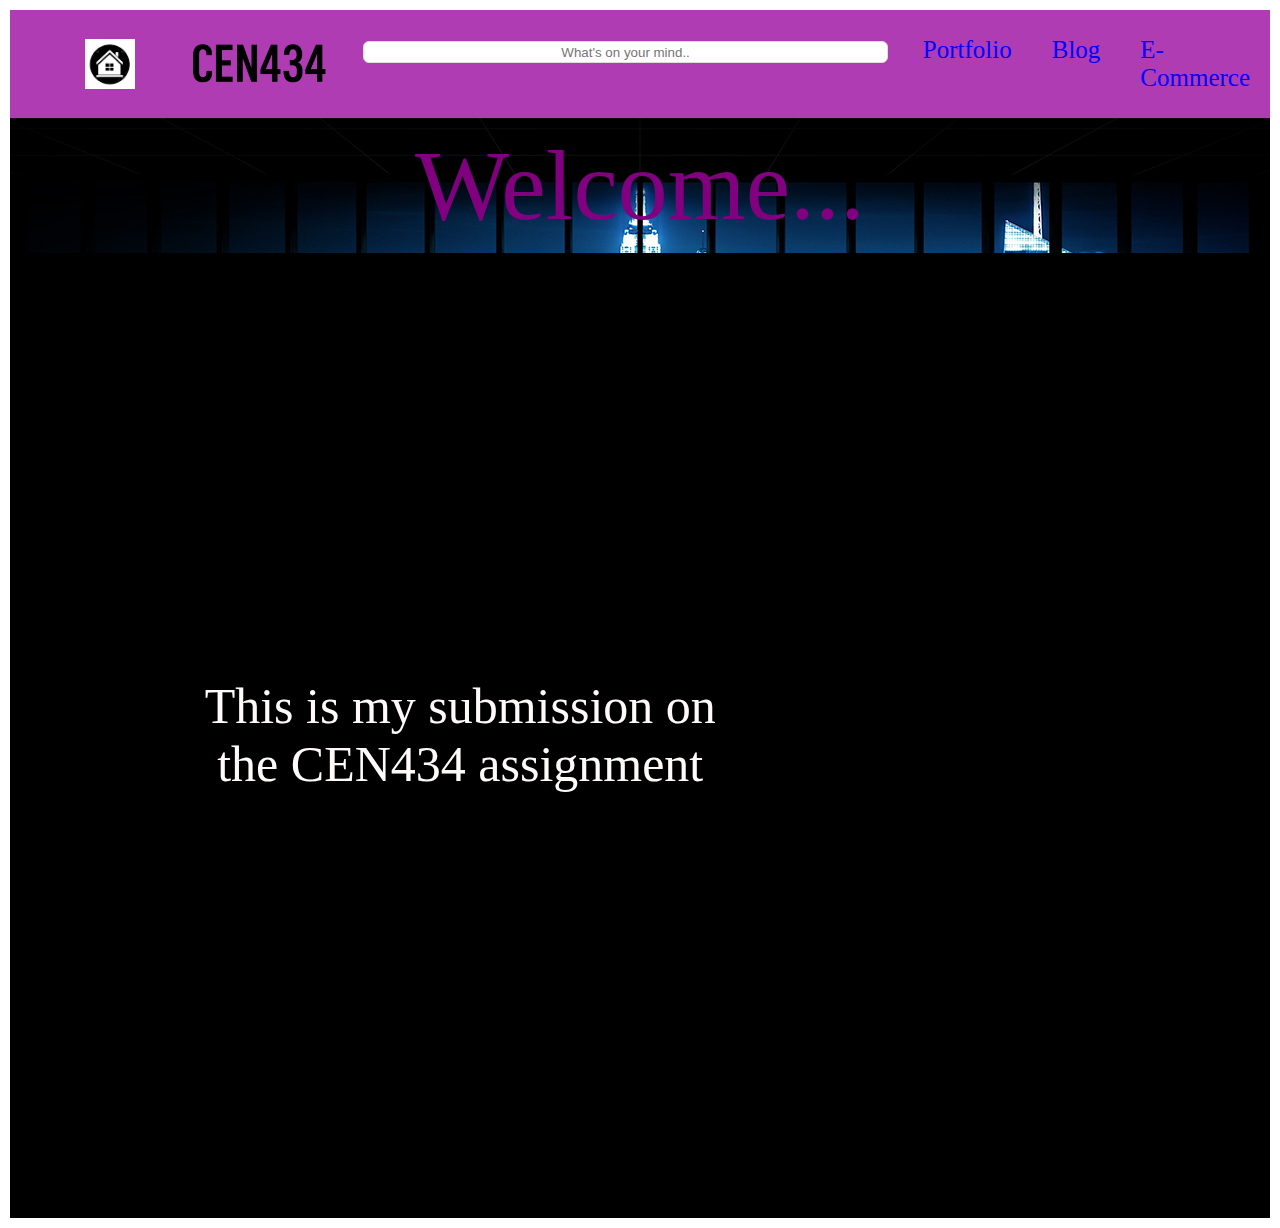
<file: Portfolio_webpage/A1/index.html>
<!DOCTYPE html>
<html lang = "en">
    <head>
        <meta name="viewport" content="width=device-width, initial-scale=1.0">
        <link rel="stylesheet" href="style.css">
        <link rel="shortcut icon" href="Icons/home_icon.png" type="image/x-icon">
        <title>Home</title>
    </head>
    <body class="index">
        <div style="display: grid; grid-column: 1/6; grid-row: 1/12; background-image: url(Images/bg_page.png); background-repeat: no-repeat; background-position: top center;">
            <header class="hr">
                <ul style="display: grid; list-style-type: none; grid-template-columns: 1fr 5fr; align-items: center; justify-items: center;">
                    <div style="display: flex; justify-content: start; width: 100%;">
                        <li class="hr_list">
                            <img alt="Page icon" src="Icons/home_icon.png" class="pg_img">
                        </li>
                        <li>
                            <a href="index.html" id="pg_link1"><img alt="Home" src="Images/home.png" class="pg_img"></a>
                        </li>
                    </div>
                    <div style="display: flex; justify-content: end; width: 100%;">
                        <li>

                        </li>
                        <input class="search" type="text" placeholder="What's on your mind.."/>
                        <li class="hr_list">
                            <a href="portfolio.html" class="pg_link">Portfolio</a>
                        </li>
                        <li class="hr_list">
                            <a href="blog_page.html" class="pg_link">Blog</a>
                        </li>
                        <li class="hr_list">
                            <a href="e_commerce.html" class="pg_link">E-Commerce</a>
                        </li>
                    </div>
                </ul>
            </header>
        </div>
        <div class="pg_home">
            <div id="pg_home01">Welcome... </div>
            <div style="grid-row: 5/6; grid-column: 1/6; display: flex; justify-content: center; align-content: center; background-color: black;">
                <div id="pg_home02">This is my submission on<br>the CEN434 assignment</div>
                <div id="pg_home03">NB: There are likely to be changes over time<div>
            </div>
        </div>
    </body>
</html>
</file>
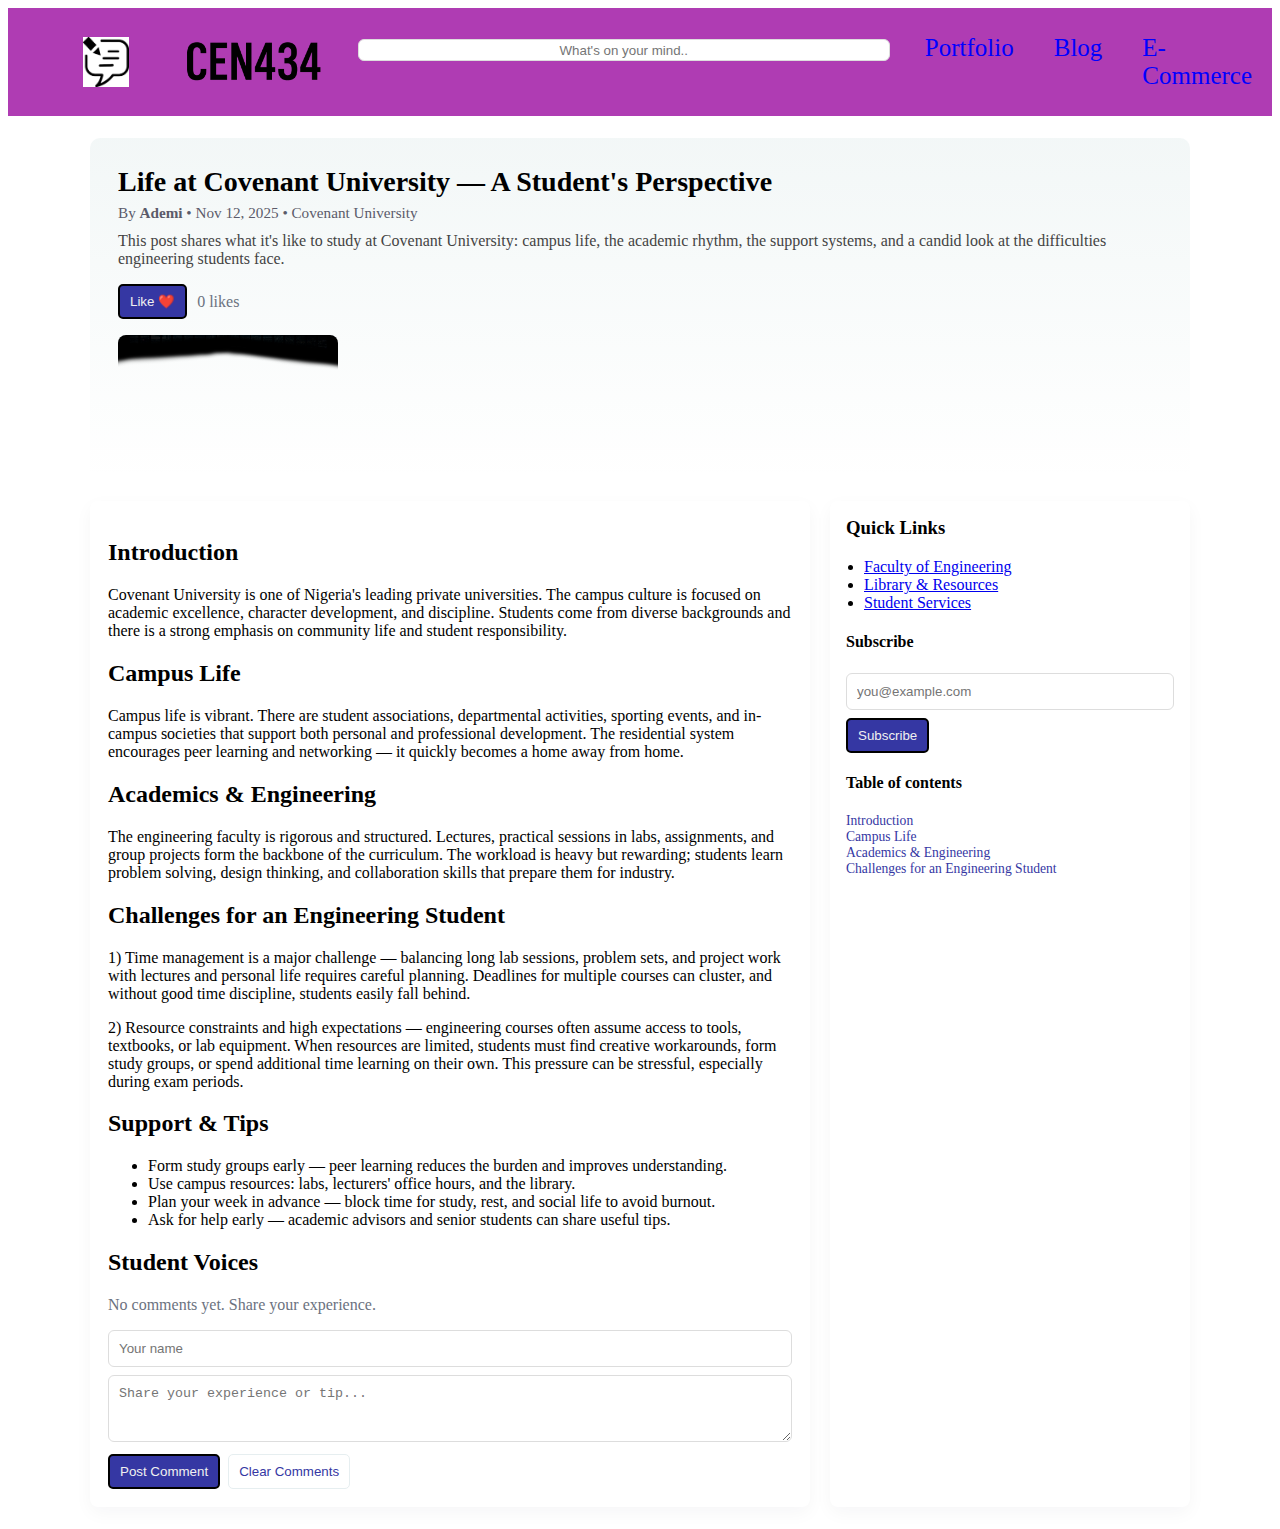
<file: Portfolio_webpage/A1/blog_page.html>
<!DOCTYPE html>
<html lang="en">
    <head>
        <meta charset="utf-8" />
        <meta name="viewport" content="width=device-width, initial-scale=1.0" />
        <link rel="stylesheet" href="style.css">
        <link rel="shortcut icon" href="Icons/blog.png" type="image/x-icon">
        <title>Covenant University — Student Life</title>
        <style>
            /* Small page-scoped tweaks (kept here so style.css isn't required to change for a quick preview) */
            .blog-hero{ background: linear-gradient(180deg, rgba(43,122,120,0.06), transparent); padding:28px; border-radius:10px }
            .post-title{ font-size:28px; margin:0 0 6px }
            .post-meta{ color:#5b5b6a; font-size:0.95rem }
        </style>
    </head>
    <body>
        <div style="display: grid; grid-column: 1/6; grid-row: 1/12; background-image: url(Images/bg_page.png); background-repeat: no-repeat; background-position: top center;">
            <header class="hr">
                <ul style="display: grid; list-style-type: none; grid-template-columns: 1fr 5fr; align-items: center; justify-items: center;">
                    <div style="display: flex; justify-content: start; width: 100%;">
                        <li class="hr_list">
                            <img alt="Page icon" src="Icons/blog.png" class="pg_img">
                        </li>
                        <li>
                            <a href="index.html" id="pg_link1"><img alt="Home" src="Images/home.png" class="pg_img"></a>
                        </li>
                    </div>
                    <div style="display: flex; justify-content: end; width: 100%;">
                        <li>

                        </li>
                        <input class="search" type="text" placeholder="What's on your mind.."/>
                        <li class="hr_list">
                            <a href="portfolio.html" class="pg_link">Portfolio</a>
                        </li>
                        <li class="hr_list">
                            <a href="blog_page.html" class="pg_link">Blog</a>
                        </li>
                        <li class="hr_list">
                            <a href="e_commerce.html" class="pg_link">E-Commerce</a>
                        </li>
                    </div>
                </ul>
            </header>
        </div>

        <main class="blog-outer" style="max-width:1100px;margin:22px auto;padding:0 12px;">
            <section class="blog-hero">
                <div style="display:flex;justify-content:space-between;align-items:center;gap:16px;flex-wrap:wrap;">
                    <div>
                        <h1 class="post-title">Life at Covenant University — A Student's Perspective</h1>
                        <div class="post-meta">By <strong>Ademi</strong> • Nov 12, 2025 • Covenant University</div>
                        <p style="margin-top:10px;color:#444">This post shares what it's like to study at Covenant University: campus life, the academic rhythm, the support systems, and a candid look at the difficulties engineering students face.</p>
                        <div style="margin-top:10px;display:flex;gap:10px;align-items:center">
                            <button id="likeBtn" class="btn">Like ❤️</button>
                            <div id="likesCount" class="muted">0 likes</div>
                        </div>
                    </div>
                    <img src="Images/bg_page.png" alt="campus" style="width:220px;height:120px;object-fit:cover;border-radius:8px;display:block">
                </div>
            </section>

            <div style="display:grid;grid-template-columns:2fr 360px;gap:20px;margin-top:18px;">
                <article class="card" style="padding:18px">
                    <h2>Introduction</h2>
                    <p>Covenant University is one of Nigeria's leading private universities. The campus culture is focused on academic excellence, character development, and discipline. Students come from diverse backgrounds and there is a strong emphasis on community life and student responsibility.</p>

                    <h2>Campus Life</h2>
                    <p>Campus life is vibrant. There are student associations, departmental activities, sporting events, and in-campus societies that support both personal and professional development. The residential system encourages peer learning and networking — it quickly becomes a home away from home.</p>

                    <h2>Academics &amp; Engineering</h2>
                    <p>The engineering faculty is rigorous and structured. Lectures, practical sessions in labs, assignments, and group projects form the backbone of the curriculum. The workload is heavy but rewarding; students learn problem solving, design thinking, and collaboration skills that prepare them for industry.</p>

                    <h2>Challenges for an Engineering Student</h2>
                    <p>1) Time management is a major challenge — balancing long lab sessions, problem sets, and project work with lectures and personal life requires careful planning. Deadlines for multiple courses can cluster, and without good time discipline, students easily fall behind.</p>
                    <p>2) Resource constraints and high expectations — engineering courses often assume access to tools, textbooks, or lab equipment. When resources are limited, students must find creative workarounds, form study groups, or spend additional time learning on their own. This pressure can be stressful, especially during exam periods.</p>

                    <h2>Support & Tips</h2>
                    <ul>
                        <li>Form study groups early — peer learning reduces the burden and improves understanding.</li>
                        <li>Use campus resources: labs, lecturers' office hours, and the library.</li>
                        <li>Plan your week in advance — block time for study, rest, and social life to avoid burnout.</li>
                        <li>Ask for help early — academic advisors and senior students can share useful tips.</li>
                    </ul>

                    <h2>Student Voices</h2>
                    <div id="comments" style="margin-top:12px">
                        <div id="commentsList" class="comment-list"></div>
                        <form id="commentForm" style="margin-top:12px">
                            <input id="commentName" type="text" placeholder="Your name" required style="margin-bottom:8px">
                            <textarea id="commentText" rows="3" placeholder="Share your experience or tip..." required style="margin-bottom:8px"></textarea>
                            <div style="display:flex;gap:8px">
                                <button class="btn" type="submit">Post Comment</button>
                                <button class="btn ghost" id="clearComments" type="button">Clear Comments</button>
                            </div>
                        </form>
                    </div>
                </article>

                <aside class="card" style="padding:16px">
                    <h3 style="margin-top:0">Quick Links</h3>
                    <ul style="padding-left:18px">
                        <li><a href="#">Faculty of Engineering</a></li>
                        <li><a href="#">Library & Resources</a></li>
                        <li><a href="#">Student Services</a></li>
                    </ul>

                    <div style="margin-top:16px">
                        <h4>Subscribe</h4>
                        <form id="subscribeForm">
                            <input id="subEmail" type="email" placeholder="you@example.com" required style="margin-bottom:8px">
                            <button class="btn" type="submit">Subscribe</button>
                        </form>
                        <div id="subMsg" class="muted" style="margin-top:8px"></div>
                    </div>

                    <div style="margin-top:16px">
                        <h4>Table of contents</h4>
                        <div class="toc muted small" style="margin-top:8px">
                            <a href="#">Introduction</a><br>
                            <a href="#">Campus Life</a><br>
                            <a href="#">Academics & Engineering</a><br>
                            <a href="#">Challenges for an Engineering Student</a>
                        </div>
                    </div>
                </aside>
            </div>
        </main>

        <script>
            // Likes
            (function(){
                var key = 'covu_likes_v1';
                var count = Number(localStorage.getItem(key) || 0);
                var likesCount = document.getElementById('likesCount');
                function render(){ likesCount.innerText = count + (count === 1 ? ' like' : ' likes'); }
                render();
                document.getElementById('likeBtn').addEventListener('click', function(){ count++; localStorage.setItem(key,count); render(); });
            })();

            // Comments (local)
            (function(){
                var key = 'covu_comments_v1';
                var list = JSON.parse(localStorage.getItem(key) || '[]');
                var commentsList = document.getElementById('commentsList');
                function escapeHtml(s){ return (''+s).replace(/&/g,'&amp;').replace(/</g,'&lt;').replace(/>/g,'&gt;'); }
                function render(){ commentsList.innerHTML = ''; if(!list.length){ commentsList.innerHTML = '<p class="muted">No comments yet. Share your experience.</p>'; return; } list.slice().reverse().forEach(function(c){ var d=document.createElement('div'); d.className='comment'; d.innerHTML = '<div style="font-weight:600">'+escapeHtml(c.name)+'</div><div class="muted small">'+new Date(c.ts).toLocaleString()+'</div><div style="margin-top:6px">'+escapeHtml(c.text)+'</div>'; commentsList.appendChild(d); }); }
                render();
                document.getElementById('commentForm').addEventListener('submit', function(e){ e.preventDefault(); var name=document.getElementById('commentName').value||'Anonymous'; var text=document.getElementById('commentText').value||''; if(!text.trim()) return alert('Please write a comment.'); list.push({name:name.trim(),text:text.trim(),ts:Date.now()}); localStorage.setItem(key, JSON.stringify(list)); document.getElementById('commentName').value=''; document.getElementById('commentText').value=''; render(); });
                document.getElementById('clearComments').addEventListener('click', function(){ if(!confirm('Clear all comments?')) return; list=[]; localStorage.removeItem(key); render(); });
            })();

            // Subscribe
            (function(){
                var key = 'covu_subs_v1';
                var form = document.getElementById('subscribeForm');
                var subMsg = document.getElementById('subMsg');
                form.addEventListener('submit', function(e){ e.preventDefault(); var email = document.getElementById('subEmail').value.trim(); if(!/^[^@\s]+@[^@\s]+\.[^@\s]+$/.test(email)){ subMsg.innerText='Enter a valid email.'; return; } var arr = JSON.parse(localStorage.getItem(key) || '[]'); if(arr.indexOf(email)===-1){ arr.push(email); localStorage.setItem(key, JSON.stringify(arr)); subMsg.innerText='Thanks — subscribed!'; form.reset(); } else { subMsg.innerText='You are already subscribed.'; } });
            })();
        </script>
    </body>
</html>
</file>
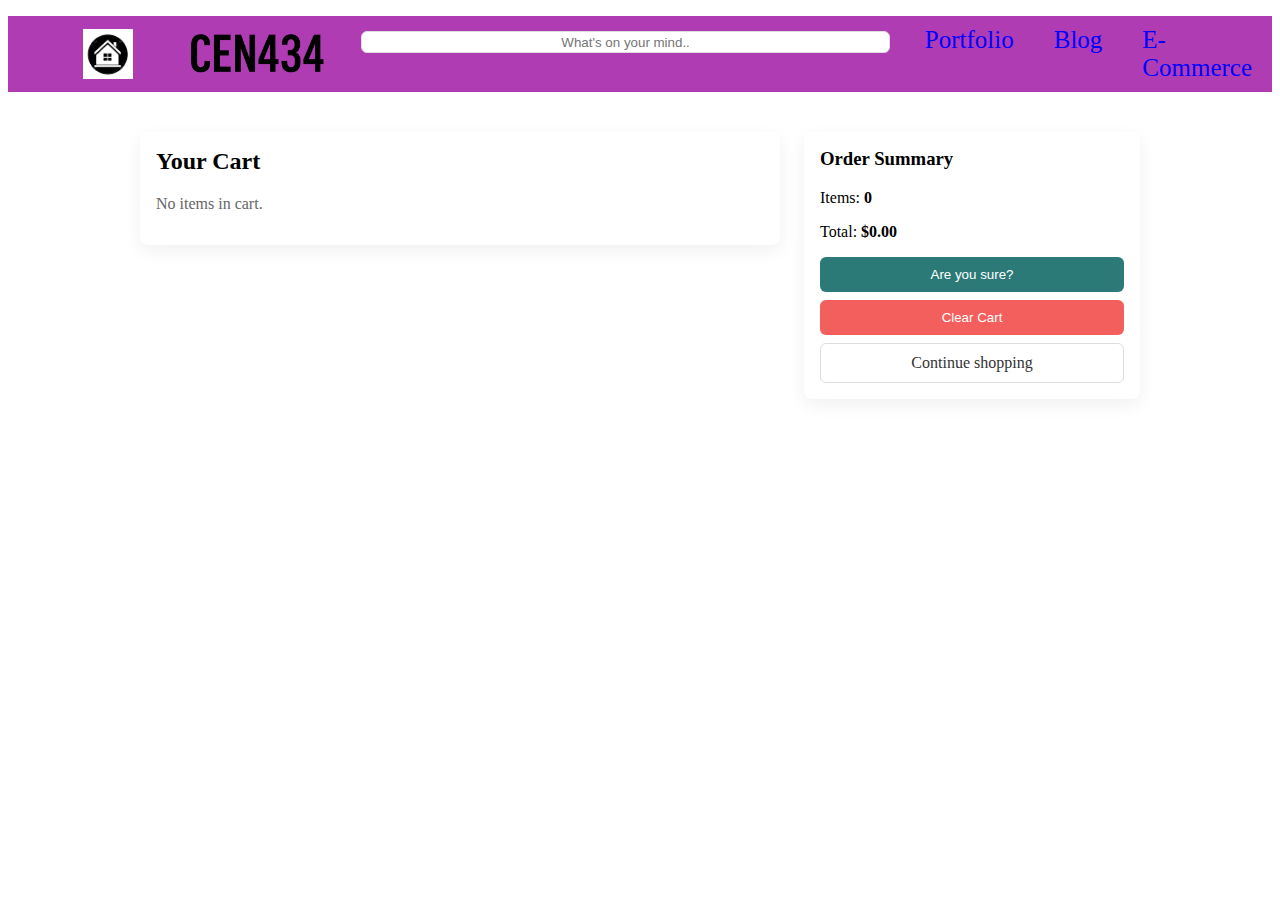
<file: Portfolio_webpage/A1/checkOutPage.html>
<!DOCTYPE html>
<html lang="en">
<head>
    <meta charset="UTF-8">
    <meta name="viewport" content="width=device-width, initial-scale=1.0">
    <link rel="stylesheet" href="style.css">
    <title>CheckOut</title>
</head>
<body>
    <header class="hr">
        <ul style="display: grid; list-style-type: none; grid-template-columns: 1fr 5fr; align-items: center; justify-items: center;">
            <div style="display: flex; justify-content: start; width: 100%;">
                <li class="hr_list">
                    <img alt="Page icon" src="Icons/home_icon.png" class="pg_img">
                </li>
                <li>
                    <a href="index.html" id="pg_link1"><img alt="Home" src="Images/home.png" class="pg_img"></a>
                </li>
            </div>
            <div style="display: flex; justify-content: end; width: 100%;">
                <li>

                </li>
                <input class="search" type="text" placeholder="What's on your mind.."/>
                <li class="hr_list">
                    <a href="portfolio.html" class="pg_link">Portfolio</a>
                </li>
                <li class="hr_list">
                    <a href="blog_page.html" class="pg_link">Blog</a>
                </li>
                <li class="hr_list">
                    <a href="e_commerce.html" class="pg_link">E-Commerce</a>
                </li>
            </div>
        </ul>
    </header>
    <main style="max-width:1000px;margin:24px auto;padding:16px;">
        <section style="display:flex;gap:24px;align-items:flex-start;">
            <div style="flex:2;background:#fff;padding:16px;border-radius:8px;box-shadow:0 6px 18px rgba(0,0,0,0.06);">
                <h2 style="margin-top:0">Your Cart</h2>
                <div id="items_list">
                    <!-- items will be injected here -->
                </div>
            </div>
            <aside style="flex:1;background:#fff;padding:16px;border-radius:8px;box-shadow:0 6px 18px rgba(0,0,0,0.06);">
                <h3 style="margin-top:0">Order Summary</h3>
                <p>Items: <strong id="checkout_total_items">0</strong></p>
                <p>Total: <strong id="checkout_total_price">$0.00</strong></p>
                <div style="margin-top:12px;display:flex;flex-direction:column;gap:8px;">
                    <button id="confirm_btn" style="background:#2b7a78;color:white;padding:10px;border-radius:6px;border:none;cursor:pointer;">Are you sure?</button>
                    <button id="clear_cart" style="background:#f25f5c;color:white;padding:10px;border-radius:6px;border:none;cursor:pointer;">Clear Cart</button>
                    <a href="e_commerce.html" style="display:inline-block;text-align:center;padding:10px;border-radius:6px;border:1px solid #ddd;text-decoration:none;color:#333;">Continue shopping</a>
                </div>
                <div id="thanks" style="margin-top:12px;color:green;font-weight:600;display:none;">Thank you for your purchase!</div>
            </aside>
        </section>

    <script>
        (function(){
            function formatCurrency(n){ return '$' + Number(n || 0).toFixed(2); }
            var cart = JSON.parse(localStorage.getItem('cart')) || { items: [], totalItems: 0, totalPrice: 0 };

            var itemsList = document.getElementById('items_list');
            var totalItemsEl = document.getElementById('checkout_total_items');
            var totalPriceEl = document.getElementById('checkout_total_price');

            function render(){
                itemsList.innerHTML = '';
                if (!cart.items || !cart.items.length) {
                    itemsList.innerHTML = '<p style="color:#666;">No items in cart.</p>';
                } else {
                    cart.items.forEach(function(it){
                        var div = document.createElement('div');
                        div.style.display = 'flex';
                        div.style.gap = '12px';
                        div.style.alignItems = 'center';
                        div.style.padding = '10px 0';
                        div.style.borderBottom = '1px solid #eee';

                        var img = document.createElement('img'); img.src = it.image; img.style.width='80px'; img.style.height='80px'; img.style.objectFit='cover'; img.style.borderRadius='6px';
                        var info = document.createElement('div'); info.style.flex='1';
                        info.innerHTML = '<div style="font-weight:600">'+it.name+'</div><div style="color:#666">Qty: '+it.quantity+' • '+formatCurrency(it.price)+'</div>';
                        var subtotal = document.createElement('div'); subtotal.style.fontWeight='700'; subtotal.innerText = formatCurrency(it.subtotal);
                        div.appendChild(img); div.appendChild(info); div.appendChild(subtotal);
                        itemsList.appendChild(div);
                    });
                }
                totalItemsEl.innerText = cart.totalItems || 0;
                totalPriceEl.innerText = formatCurrency(cart.totalPrice || 0);
            }

            render();

            document.getElementById('clear_cart').addEventListener('click', function(){
                localStorage.removeItem('cart');
                cart = { items: [], totalItems: 0, totalPrice: 0 };
                render();
            });

            document.getElementById('confirm_btn').addEventListener('click', function(){
                if (!cart.items || !cart.items.length) {
                    alert('Your cart is empty.');
                    return;
                }
                var ok = confirm('Are you sure you want to finalize this purchase?');
                if (!ok) return;
                // finalize sale
                // (Here you would call a server API; we simulate success)
                localStorage.removeItem('cart');
                cart = { items: [], totalItems: 0, totalPrice: 0 };
                render();
                // show thank you prompt
                alert('Thanks for buying from us');
                var thanks = document.getElementById('thanks');
                if (thanks) { thanks.style.display = 'block'; }
            });
        })();
    </script>
</body>
</html>
</file>
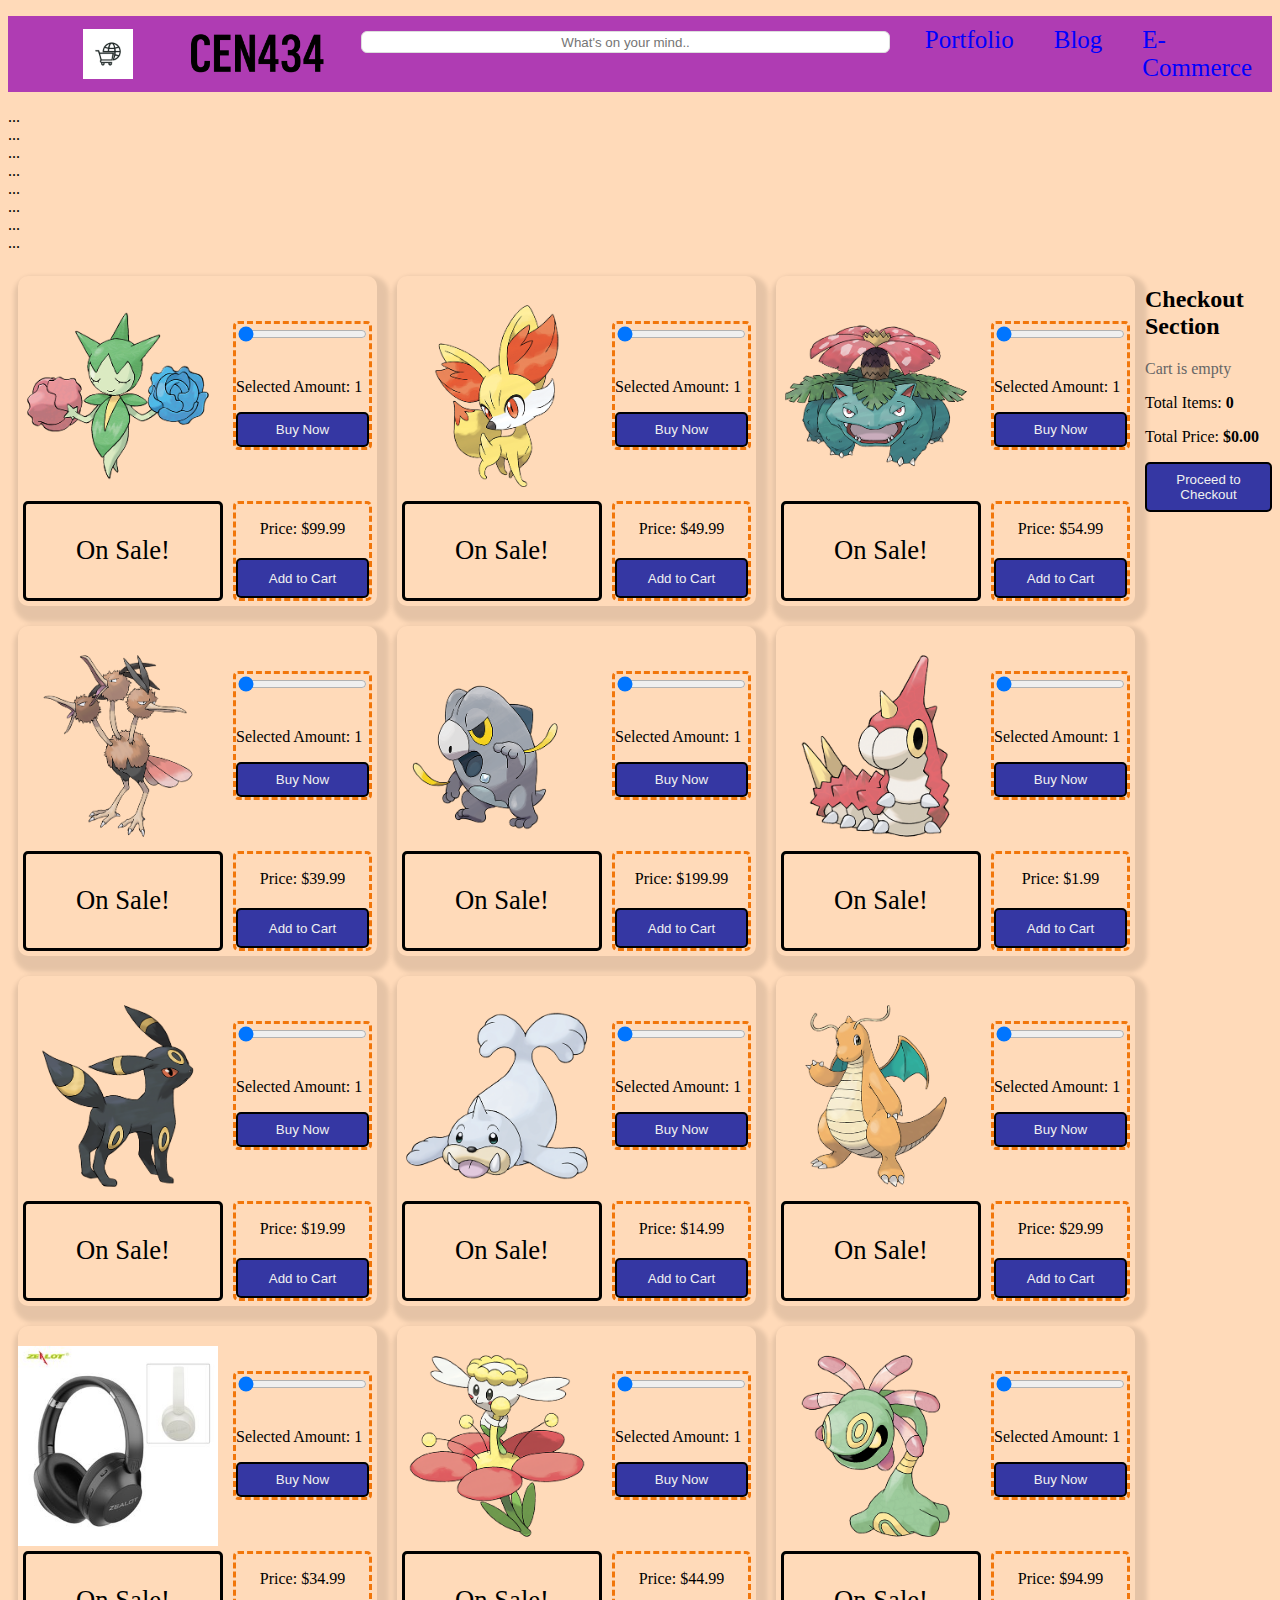
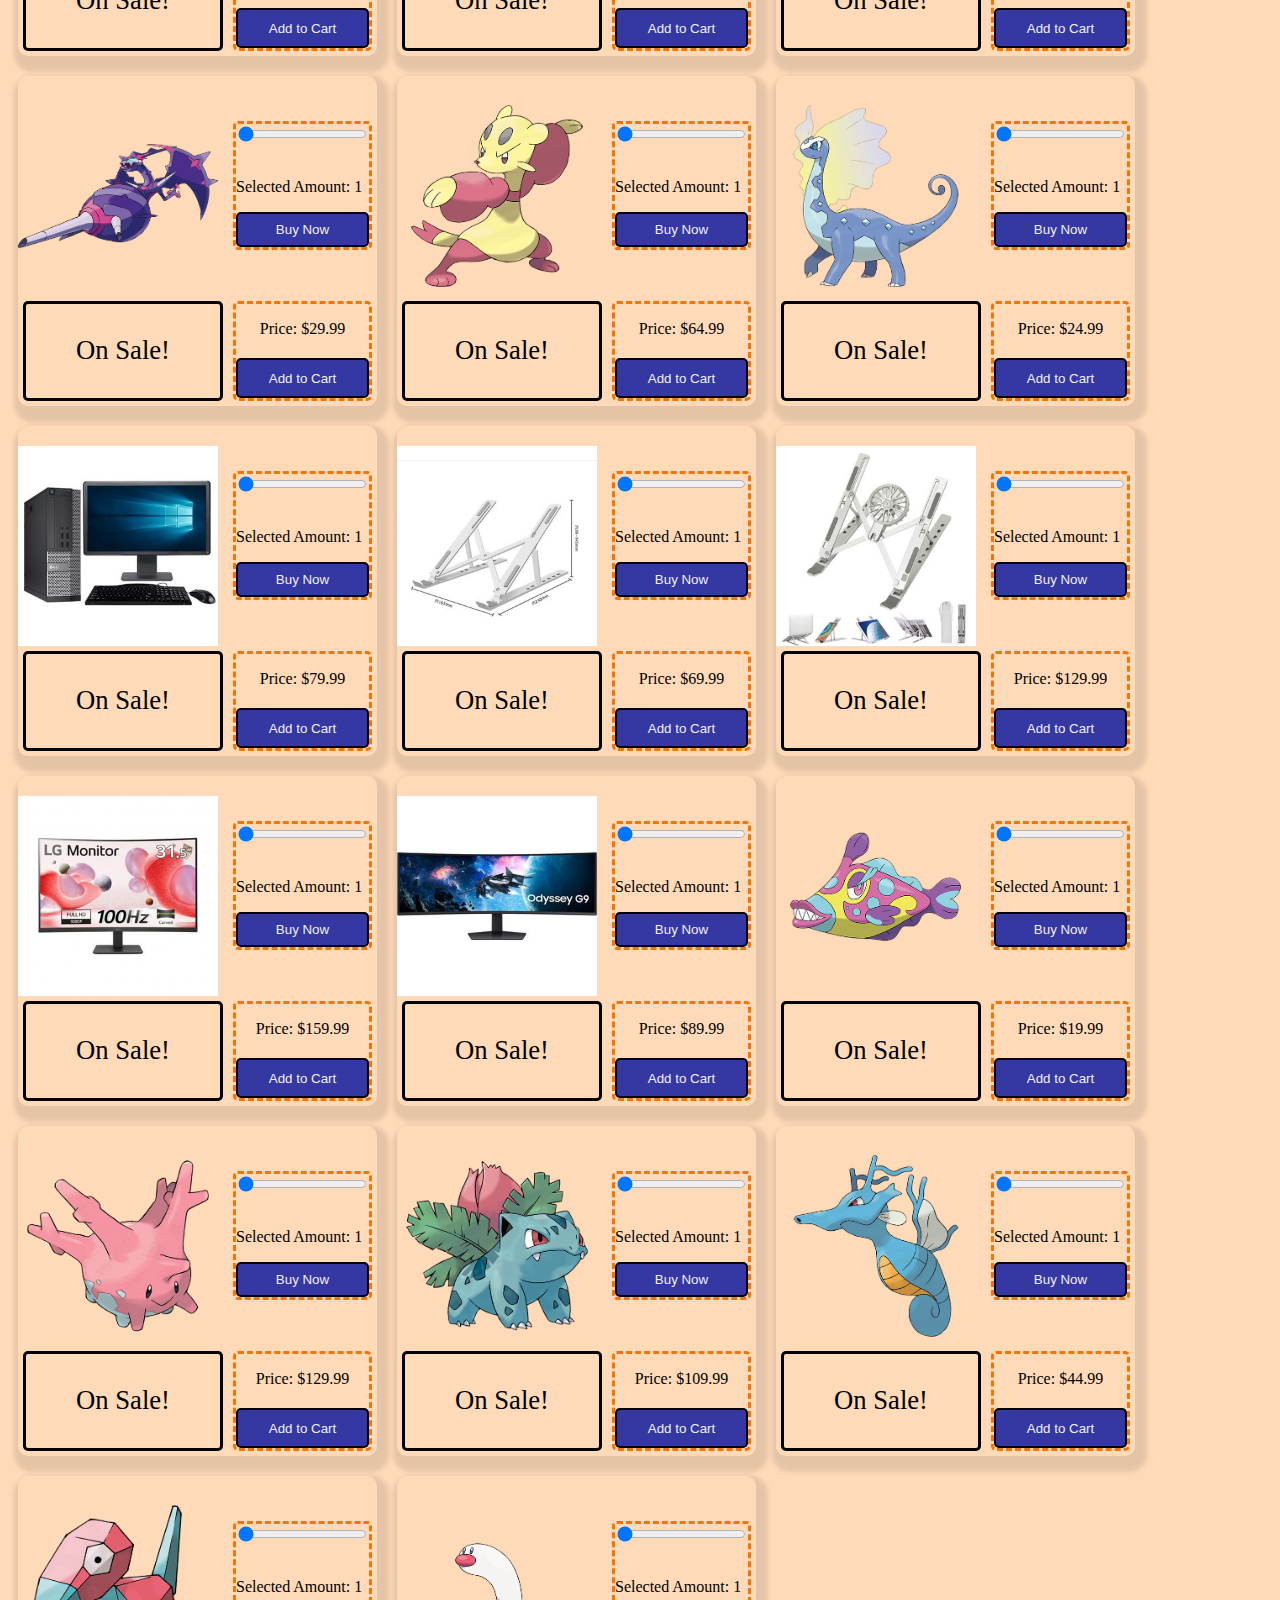
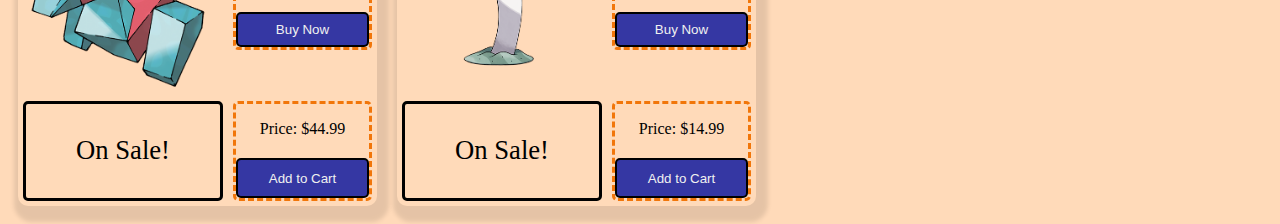
<file: Portfolio_webpage/A1/e_commerce.html>
<!DOCTYPE html>
<html lang = "en">
    <head>
        <meta name="viewport" content="width=device-width, initial-scale=1.0">
        <link rel="stylesheet" href="style.css">
        <link rel="shortcut icon" href="Icons/commerce.png" type="image/x-icon">
        <title>E-Commerce</title>
    </head>
    <body style="background-color: peachpuff;">
        <div>
            <header class="hr">
                <ul style="display: grid; list-style-type: none; grid-template-columns: 1fr 5fr; align-items: center; justify-items: center;">
                    <div style="display: flex; justify-content: start; width: 100%;">
                        <li class="hr_list">
                            <img alt="Page icon" src="Icons/commerce.png" class="pg_img">
                        </li>
                        <li>
                            <a href="index.html" id="pg_link1"><img alt="Home" src="Images/home.png" class="pg_img"></a>
                        </li>
                    </div>
                    <div style="display: flex; justify-content: end; width: 100%;">
                        <li>

                        </li>
                        <input class="search" type="text" placeholder="What's on your mind.."/>
                        <li class="hr_list">
                            <a href="portfolio.html" class="pg_link">Portfolio</a>
                        </li>
                        <li class="hr_list">
                            <a href="blog_page.html" class="pg_link">Blog</a>
                        </li>
                        <li class="hr_list">
                            <a href="e_commerce.html" class="pg_link">E-Commerce</a>
                        </li>
                    </div>
                </ul>
            </header>
        </div>
        <div style="display: grid; grid-template-rows: 0.05fr 1fr;">
            <div style="display: grid; grid-template: 1fr/3fr 1.5fr;">
                <div>...<br>...<br>...<br>...<br>...<br>...<br>...<br>...</div>
            </div>
            <div class="pg_e_commerce">
                <div style="display: grid; grid-template-columns: repeat(3, 1fr);">
                    <div class="view_items">
                        <div>
                            <img src="Commerce/001.jpg" class="item_img">
                        </div>
                        <div class="details">
                            <input type="range" class="amountSlider" min="1" max="5" value="1" ><br>
                            <p>Selected Amount: <span class="currentAmount"></span></p>
                            <button class="btn1">Buy Now</button>
                        </div>
                        <div style="justify-self: center; align-self: center; font-size: 20pt;">
                            <p class="itemState">On Sale!</p>
                        </div>
                        <div class="more_details">
                            <p class="price">Price: $99.99</p>
                            <button class="btn2">Add to Cart</button>
                        </div>
                    </div>
                    <div class="view_items">
                        <div>
                            <img src="Commerce/002.jpg" class="item_img">
                        </div>
                        <div class="details">
                            <input type="range" class="amountSlider" min="1" max="5" value="1" ><br>
                            <p>Selected Amount: <span class="currentAmount"></span></p>
                            <button class="btn1">Buy Now</button>
                        </div>
                        <div style="justify-self: center; align-self: center; font-size: 20pt;">
                            <p class="itemState">On Sale!</p>
                        </div>
                        <div class="more_details">
                            <p class="price">Price: $49.99</p>
                            <button class="btn2">Add to Cart</button>
                        </div>
                    </div>
                    <div class="view_items">
                        <div>
                            <img src="Commerce/003.jpg" class="item_img">
                        </div>
                        <div class="details">
                            <input type="range" class="amountSlider" min="1" max="5" value="1" ><br>
                            <p>Selected Amount: <span class="currentAmount"></span></p>
                            <button class="btn1">Buy Now</button>
                        </div>
                        <div style="justify-self: center; align-self: center; font-size: 20pt;">
                            <p class="itemState">On Sale!</p>
                        </div>
                        <div class="more_details">
                            <p class="price">Price: $54.99</p>
                            <button class="btn2">Add to Cart</button>
                        </div>
                    </div>
                    <div class="view_items">
                        <div>
                            <img src="Commerce/004.jpg" class="item_img">
                        </div>
                        <div class="details">
                            <input type="range" class="amountSlider" min="1" max="5" value="1" ><br>
                            <p>Selected Amount: <span class="currentAmount"></span></p>
                            <button class="btn1">Buy Now</button>
                        </div>
                        <div style="justify-self: center; align-self: center; font-size: 20pt;">
                            <p class="itemState">On Sale!</p>
                        </div>
                        <div class="more_details">
                            <p class="price">Price: $39.99</p>
                            <button class="btn2">Add to Cart</button>
                        </div>
                    </div>
                    <div class="view_items">
                        <div>
                            <img src="Commerce/005.jpg" class="item_img">
                        </div>
                        <div class="details">
                            <input type="range" class="amountSlider" min="1" max="5" value="1" ><br>
                            <p>Selected Amount: <span class="currentAmount"></span></p>
                            <button class="btn1">Buy Now</button>
                        </div>
                        <div style="justify-self: center; align-self: center; font-size: 20pt;">
                            <p class="itemState">On Sale!</p>
                        </div>
                        <div class="more_details">
                            <p class="price">Price: $199.99</p>
                            <button class="btn2">Add to Cart</button>
                        </div>
                    </div>
                    <div class="view_items">
                        <div>
                            <img src="Commerce/006.jpg" class="item_img">
                        </div>
                        <div class="details">
                            <input type="range" class="amountSlider" min="1" max="5" value="1" ><br>
                            <p>Selected Amount: <span class="currentAmount"></span></p>
                            <button class="btn1">Buy Now</button>
                        </div>
                        <div style="justify-self: center; align-self: center; font-size: 20pt;">
                            <p class="itemState">On Sale!</p>
                        </div>
                        <div class="more_details">
                            <p class="price">Price: $1.99</p>
                            <button class="btn2">Add to Cart</button>
                        </div>
                    </div>
                    <div class="view_items">
                        <div>
                            <img src="Commerce/007.jpg" class="item_img">
                        </div>
                        <div class="details">
                            <input type="range" class="amountSlider" min="1" max="5" value="1" ><br>
                            <p>Selected Amount: <span class="currentAmount"></span></p>
                            <button class="btn1">Buy Now</button>
                        </div>
                        <div style="justify-self: center; align-self: center; font-size: 20pt;">
                            <p class="itemState">On Sale!</p>
                        </div>
                        <div class="more_details">
                            <p class="price">Price: $19.99</p>
                            <button class="btn2">Add to Cart</button>
                        </div>
                    </div>
                    <div class="view_items">
                        <div>
                            <img src="Commerce/008.jpg" class="item_img">
                        </div>
                        <div class="details">
                            <input type="range" class="amountSlider" min="1" max="5" value="1" ><br>
                            <p>Selected Amount: <span class="currentAmount"></span></p>
                            <button class="btn1">Buy Now</button>
                        </div>
                        <div style="justify-self: center; align-self: center; font-size: 20pt;">
                            <p class="itemState">On Sale!</p>
                        </div>
                        <div class="more_details">
                            <p class="price">Price: $14.99</p>
                            <button class="btn2">Add to Cart</button>
                        </div>
                    </div>
                    <div class="view_items">
                        <div>
                            <img src="Commerce/009.jpg" class="item_img">
                        </div>
                        <div class="details">
                            <input type="range" class="amountSlider" min="1" max="5" value="1" ><br>
                            <p>Selected Amount: <span class="currentAmount"></span></p>
                            <button class="btn1">Buy Now</button>
                        </div>
                        <div style="justify-self: center; align-self: center; font-size: 20pt;">
                            <p class="itemState">On Sale!</p>
                        </div>
                        <div class="more_details">
                            <p class="price">Price: $29.99</p>
                            <button class="btn2">Add to Cart</button>
                        </div>
                    </div>
                    <div class="view_items">
                        <div>
                            <img src="Commerce/010.jpg" class="item_img">
                        </div>
                        <div class="details">
                            <input type="range" class="amountSlider" min="1" max="5" value="1" ><br>
                            <p>Selected Amount: <span class="currentAmount"></span></p>
                            <button class="btn1">Buy Now</button>
                        </div>
                        <div style="justify-self: center; align-self: center; font-size: 20pt;">
                            <p class="itemState">On Sale!</p>
                        </div>
                        <div class="more_details">
                            <p class="price">Price: $34.99</p>
                            <button class="btn2">Add to Cart</button>
                        </div>
                    </div>
                    <div class="view_items">
                        <div>
                            <img src="Commerce/011.jpg" class="item_img">
                        </div>
                        <div class="details">
                            <input type="range" class="amountSlider" min="1" max="5" value="1" ><br>
                            <p>Selected Amount: <span class="currentAmount"></span></p>
                            <button class="btn1">Buy Now</button>
                        </div>
                        <div style="justify-self: center; align-self: center; font-size: 20pt;">
                            <p class="itemState">On Sale!</p>
                        </div>
                        <div class="more_details">
                            <p class="price">Price: $44.99</p>
                            <button class="btn2">Add to Cart</button>
                        </div>
                    </div>
                    <div class="view_items">
                        <div>
                            <img src="Commerce/012.jpg" class="item_img">
                        </div>
                        <div class="details">
                            <input type="range" class="amountSlider" min="1" max="5" value="1" ><br>
                            <p>Selected Amount: <span class="currentAmount"></span></p>
                            <button class="btn1">Buy Now</button>
                        </div>
                        <div style="justify-self: center; align-self: center; font-size: 20pt;">
                            <p class="itemState">On Sale!</p>
                        </div>
                        <div class="more_details">
                            <p class="price">Price: $94.99</p>
                            <button class="btn2">Add to Cart</button>
                        </div>
                    </div>
                    <div class="view_items">
                        <div>
                            <img src="Commerce/013.jpg" class="item_img">
                        </div>
                        <div class="details">
                            <input type="range" class="amountSlider" min="1" max="5" value="1" ><br>
                            <p>Selected Amount: <span class="currentAmount"></span></p>
                            <button class="btn1">Buy Now</button>
                        </div>
                        <div style="justify-self: center; align-self: center; font-size: 20pt;">
                            <p class="itemState">On Sale!</p>
                        </div>
                        <div class="more_details">
                            <p class="price">Price: $29.99</p>
                            <button class="btn2">Add to Cart</button>
                        </div>
                    </div>
                    <div class="view_items">
                        <div>
                            <img src="Commerce/014.jpg" class="item_img">
                        </div>
                        <div class="details">
                            <input type="range" class="amountSlider" min="1" max="5" value="1" ><br>
                            <p>Selected Amount: <span class="currentAmount"></span></p>
                            <button class="btn1">Buy Now</button>
                        </div>
                        <div style="justify-self: center; align-self: center; font-size: 20pt;">
                            <p class="itemState">On Sale!</p>
                        </div>
                        <div class="more_details">
                            <p class="price">Price: $64.99</p>
                            <button class="btn2">Add to Cart</button>
                        </div>
                    </div>
                    <div class="view_items">
                        <div>
                            <img src="Commerce/015.jpg" class="item_img">
                        </div>
                        <div class="details">
                            <input type="range" class="amountSlider" min="1" max="5" value="1" ><br>
                            <p>Selected Amount: <span class="currentAmount"></span></p>
                            <button class="btn1">Buy Now</button>
                        </div>
                        <div style="justify-self: center; align-self: center; font-size: 20pt;">
                            <p class="itemState">On Sale!</p>
                        </div>
                        <div class="more_details">
                            <p class="price">Price: $24.99</p>
                            <button class="btn2">Add to Cart</button>
                        </div>
                    </div>
                    <div class="view_items">
                        <div>
                            <img src="Commerce/016.jpg" class="item_img">
                        </div>
                        <div class="details">
                            <input type="range" class="amountSlider" min="1" max="5" value="1" ><br>
                            <p>Selected Amount: <span class="currentAmount"></span></p>
                            <button class="btn1">Buy Now</button>
                        </div>
                        <div style="justify-self: center; align-self: center; font-size: 20pt;">
                            <p class="itemState">On Sale!</p>
                        </div>
                        <div class="more_details">
                            <p class="price">Price: $79.99</p>
                            <button class="btn2">Add to Cart</button>
                        </div>
                    </div>
                    <div class="view_items">
                        <div>
                            <img src="Commerce/017.jpg" class="item_img">
                        </div>
                        <div class="details">
                            <input type="range" class="amountSlider" min="1" max="5" value="1" ><br>
                            <p>Selected Amount: <span class="currentAmount"></span></p>
                            <button class="btn1">Buy Now</button>
                        </div>
                        <div style="justify-self: center; align-self: center; font-size: 20pt;">
                            <p class="itemState">On Sale!</p>
                        </div>
                        <div class="more_details">
                            <p class="price">Price: $69.99</p>
                            <button class="btn2">Add to Cart</button>
                        </div>
                    </div>
                    <div class="view_items">
                        <div>
                            <img src="Commerce/018.jpg" class="item_img">
                        </div>
                        <div class="details">
                            <input type="range" class="amountSlider" min="1" max="5" value="1" ><br>
                            <p>Selected Amount: <span class="currentAmount"></span></p>
                            <button class="btn1">Buy Now</button>
                        </div>
                        <div style="justify-self: center; align-self: center; font-size: 20pt;">
                            <p class="itemState">On Sale!</p>
                        </div>
                        <div class="more_details">
                            <p class="price">Price: $129.99</p>
                            <button class="btn2">Add to Cart</button>
                        </div>
                    </div>
                    <div class="view_items">
                        <div>
                            <img src="Commerce/019.jpg" class="item_img">
                        </div>
                        <div class="details">
                            <input type="range" class="amountSlider" min="1" max="5" value="1" ><br>
                            <p>Selected Amount: <span class="currentAmount"></span></p>
                            <button class="btn1">Buy Now</button>
                        </div>
                        <div style="justify-self: center; align-self: center; font-size: 20pt;">
                            <p class="itemState">On Sale!</p>
                        </div>
                        <div class="more_details">
                            <p class="price">Price: $159.99</p>
                            <button class="btn2">Add to Cart</button>
                        </div>
                    </div>
                    <div class="view_items">
                        <div>
                            <img src="Commerce/020.jpg" class="item_img">
                        </div>
                        <div class="details">
                            <input type="range" class="amountSlider" min="1" max="5" value="1" ><br>
                            <p>Selected Amount: <span class="currentAmount"></span></p>
                            <button class="btn1">Buy Now</button>
                        </div>
                        <div style="justify-self: center; align-self: center; font-size: 20pt;">
                            <p class="itemState">On Sale!</p>
                        </div>
                        <div class="more_details">
                            <p class="price">Price: $89.99</p>
                            <button class="btn2">Add to Cart</button>
                        </div>
                    </div>
                    <div class="view_items">
                        <div>
                            <img src="Commerce/021.jpg" class="item_img">
                        </div>
                        <div class="details">
                            <input type="range" class="amountSlider" min="1" max="5" value="1" ><br>
                            <p>Selected Amount: <span class="currentAmount"></span></p>
                            <button class="btn1">Buy Now</button>
                        </div>
                        <div style="justify-self: center; align-self: center; font-size: 20pt;">
                            <p class="itemState">On Sale!</p>
                        </div>
                        <div class="more_details">
                            <p class="price">Price: $19.99</p>
                            <button class="btn2">Add to Cart</button>
                        </div>
                    </div>
                    <div class="view_items">
                        <div>
                            <img src="Commerce/022.jpg" class="item_img">
                        </div>
                        <div class="details">
                            <input type="range" class="amountSlider" min="1" max="5" value="1" ><br>
                            <p>Selected Amount: <span class="currentAmount"></span></p>
                            <button class="btn1">Buy Now</button>
                        </div>
                        <div style="justify-self: center; align-self: center; font-size: 20pt;">
                            <p class="itemState">On Sale!</p>
                        </div>
                        <div class="more_details">
                            <p class="price">Price: $129.99</p>
                            <button class="btn2">Add to Cart</button>
                        </div>
                    </div>
                    <div class="view_items">
                        <div>
                            <img src="Commerce/023.jpg" class="item_img">
                        </div>
                        <div class="details">
                            <input type="range" class="amountSlider" min="1" max="5" value="1" ><br>
                            <p>Selected Amount: <span class="currentAmount"></span></p>
                            <button class="btn1">Buy Now</button>
                        </div>
                        <div style="justify-self: center; align-self: center; font-size: 20pt;">
                            <p class="itemState">On Sale!</p>
                        </div>
                        <div class="more_details">
                            <p class="price">Price: $109.99</p>
                            <button class="btn2">Add to Cart</button>
                        </div>
                    </div>
                    <div class="view_items">
                        <div>
                            <img src="Commerce/024.jpg" class="item_img">
                        </div>
                        <div class="details">
                            <input type="range" class="amountSlider" min="1" max="5" value="1" ><br>
                            <p>Selected Amount: <span class="currentAmount"></span></p>
                            <button class="btn1">Buy Now</button>
                        </div>
                        <div style="justify-self: center; align-self: center; font-size: 20pt;">
                            <p class="itemState">On Sale!</p>
                        </div>
                        <div class="more_details">
                            <p class="price">Price: $44.99</p>
                            <button class="btn2">Add to Cart</button>
                        </div>
                    </div>
                    <div class="view_items">
                        <div>
                            <img src="Commerce/025.jpg" class="item_img">
                        </div>
                        <div class="details">
                            <input type="range" class="amountSlider" min="1" max="5" value="1" ><br>
                            <p>Selected Amount: <span class="currentAmount"></span></p>
                            <button class="btn1">Buy Now</button>
                        </div>
                        <div style="justify-self: center; align-self: center; font-size: 20pt;">
                            <p class="itemState">On Sale!</p>
                        </div>
                        <div class="more_details">
                            <p class="price">Price: $44.99</p>
                            <button class="btn2">Add to Cart</button>
                        </div>
                    </div>
                    <div class="view_items">
                        <div>
                            <img src="Commerce/026.jpg" class="item_img">
                        </div>
                        <div class="details">
                            <input type="range" class="amountSlider" min="1" max="5" value="1" ><br>
                            <p>Selected Amount: <span class="currentAmount"></span></p>
                            <button class="btn1">Buy Now</button>
                        </div>
                        <div style="justify-self: center; align-self: center; font-size: 20pt;">
                            <p class="itemState">On Sale!</p>
                        </div>
                        <div class="more_details">
                            <p class="price">Price: $14.99</p>
                            <button class="btn2">Add to Cart</button>
                        </div>
                    </div>
                </div>
                <div class="checkout_section">
                    <h2>Checkout Section</h2>
                    <p>Total Items: <span id="total_items">0</span></p>
                    <p>Total Price: <span id="total_price">$0.00</span></p>
                    <button class="btn" id="checkout_btn">Proceed to Checkout</button>
                </div>
            </div>
        </div>
        <script src="script.js" type="text/javascript"></script>
    </body>
</html>
</file>
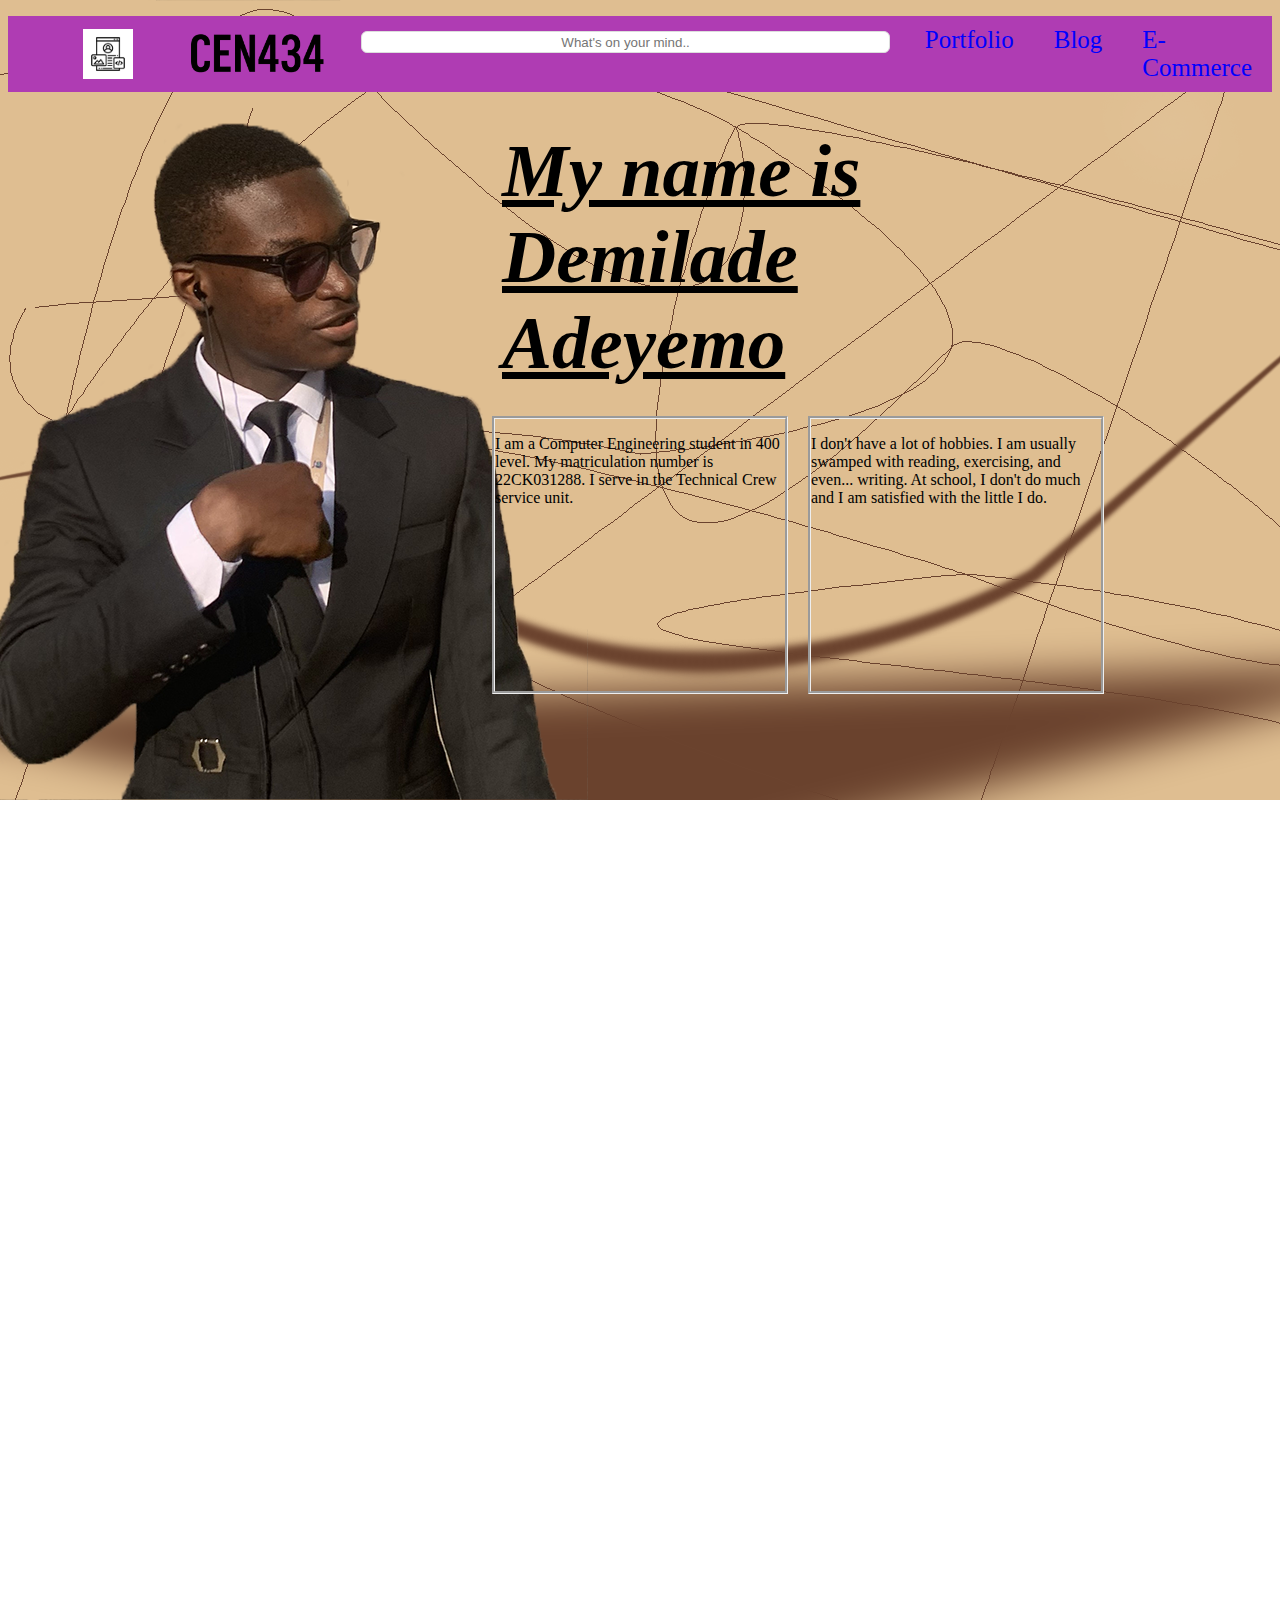
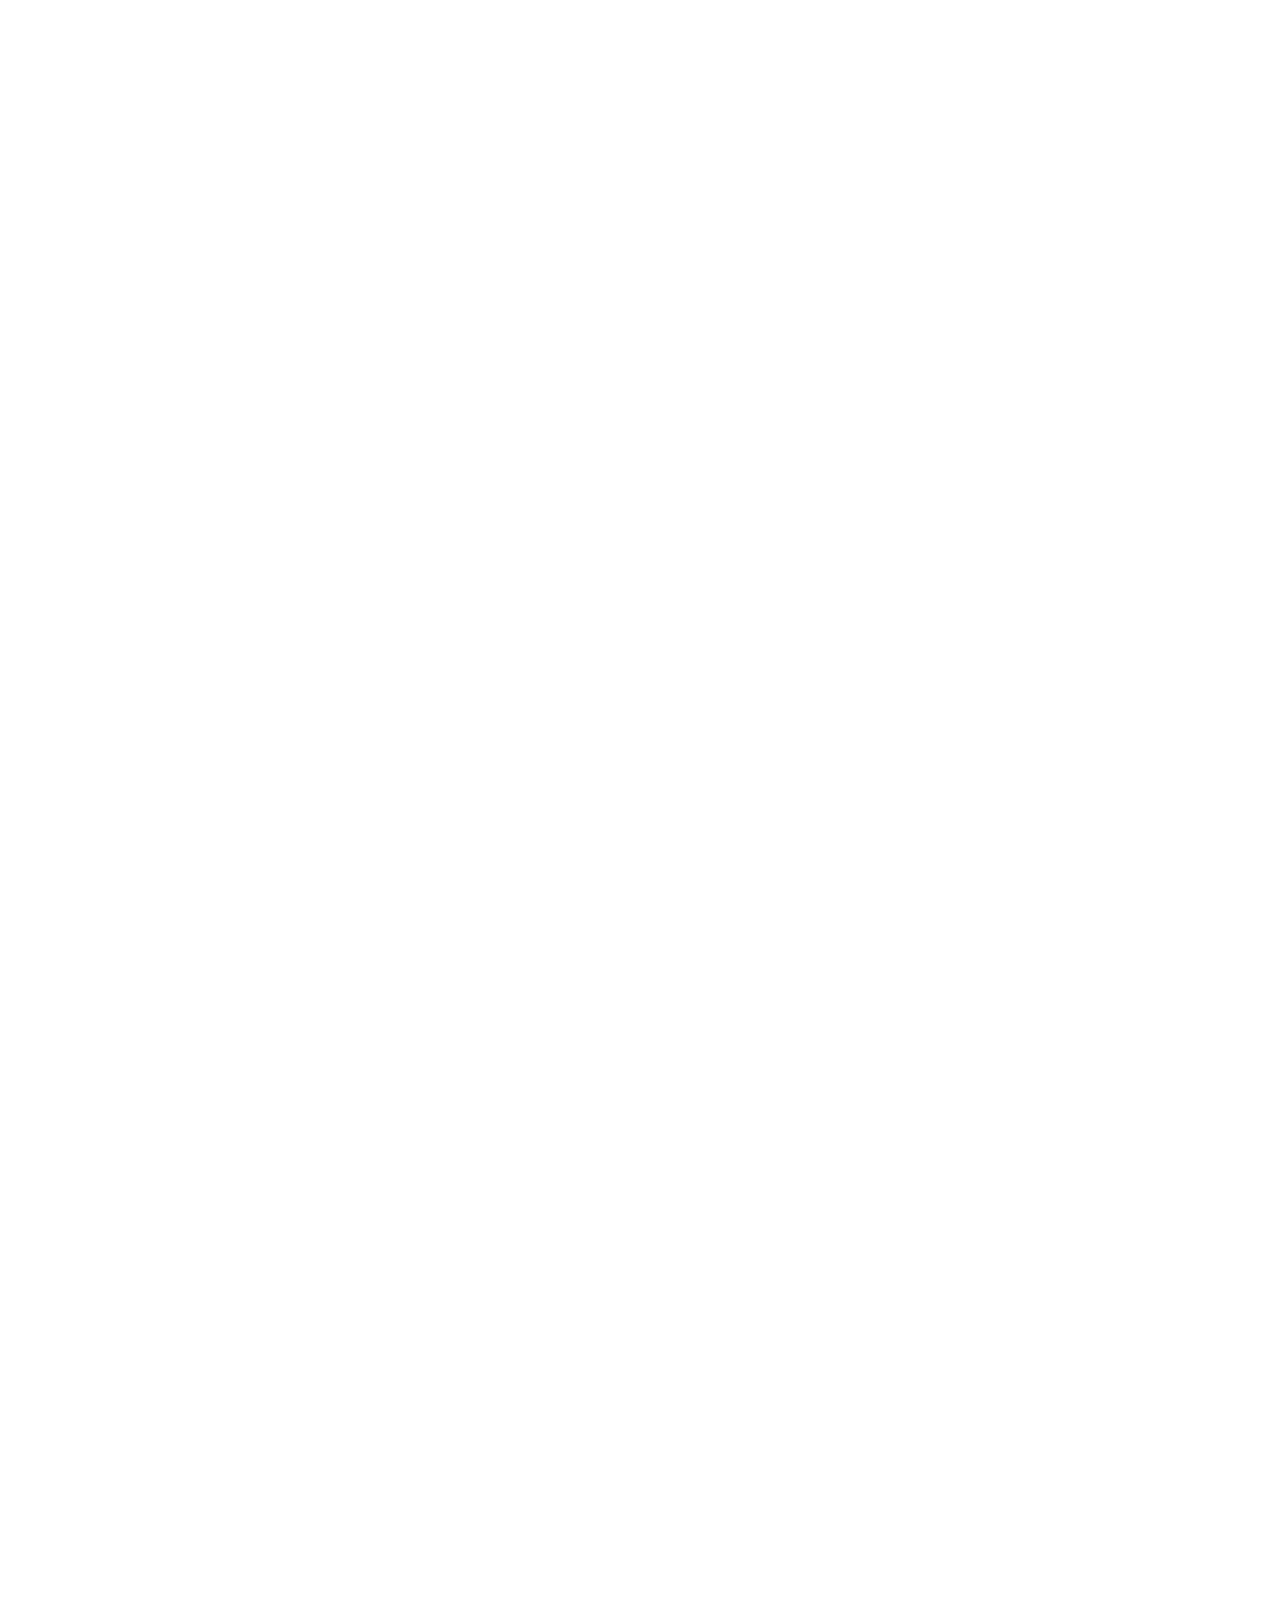
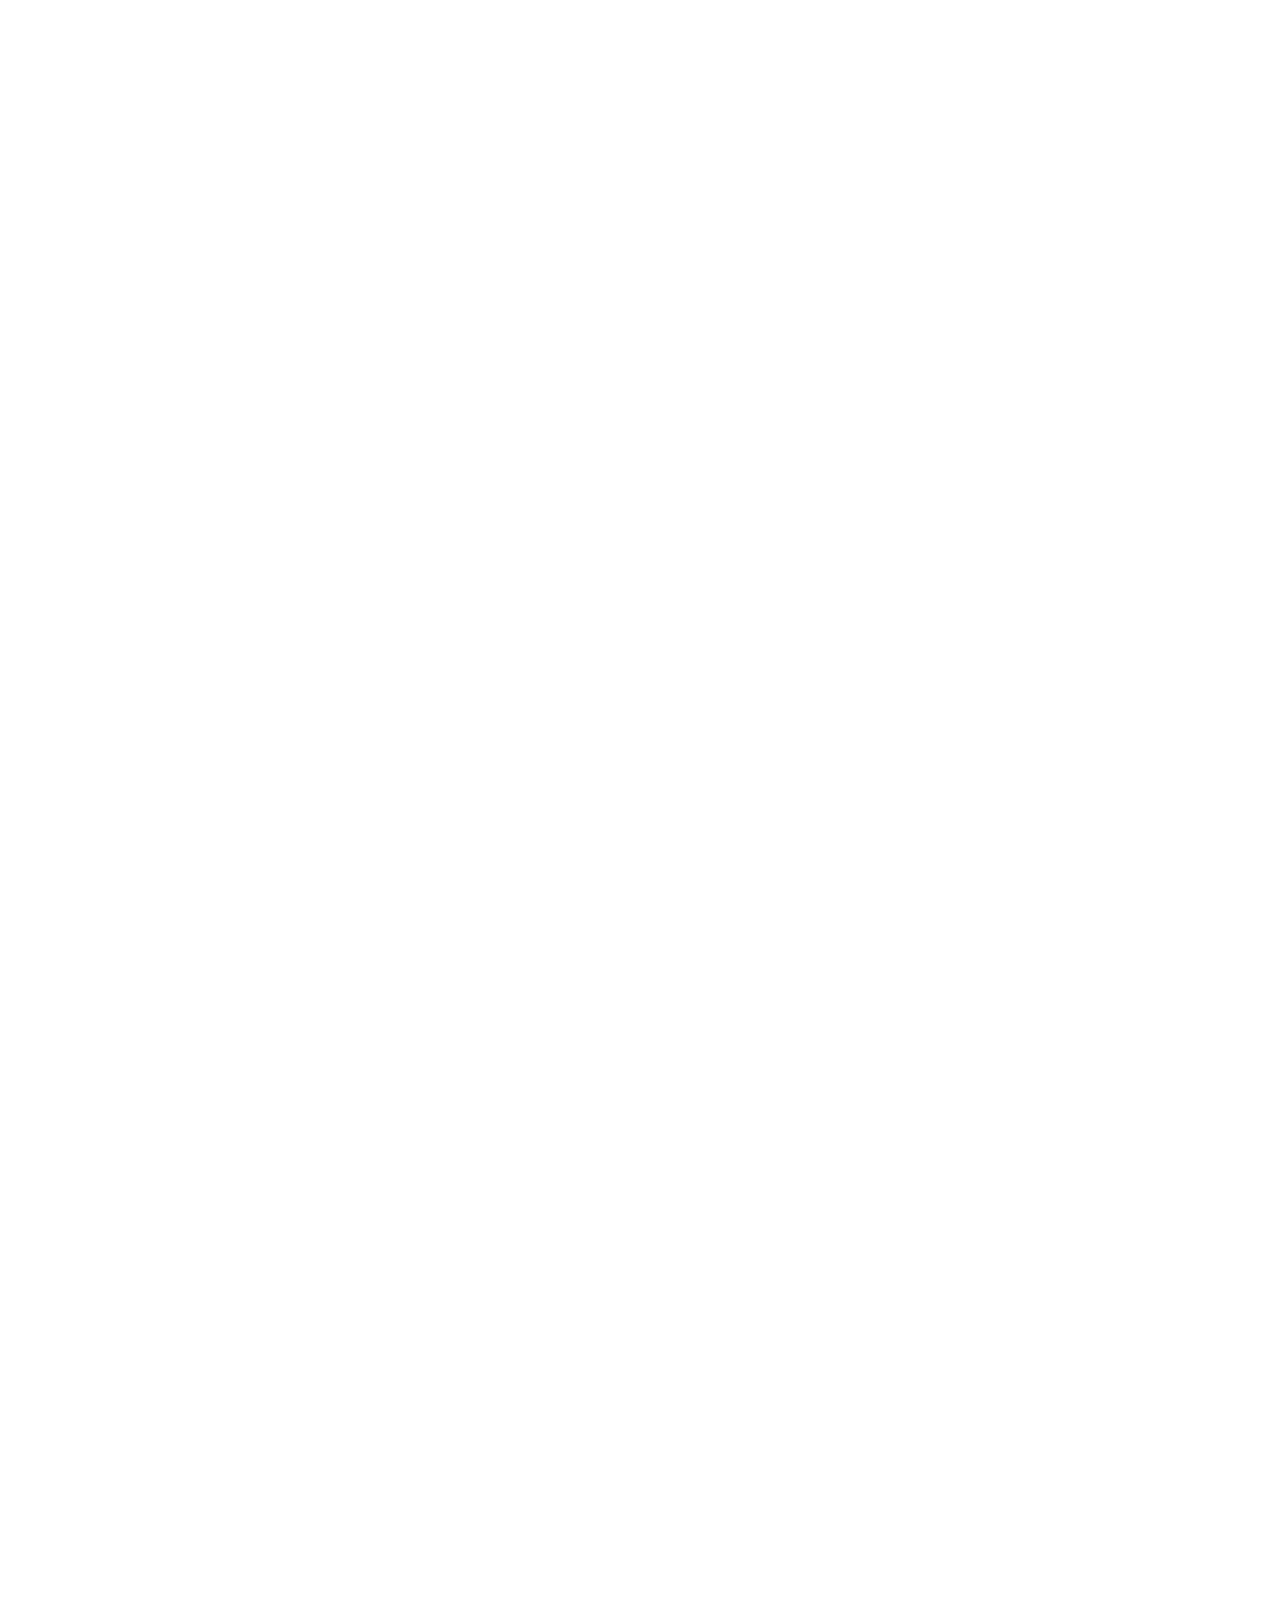
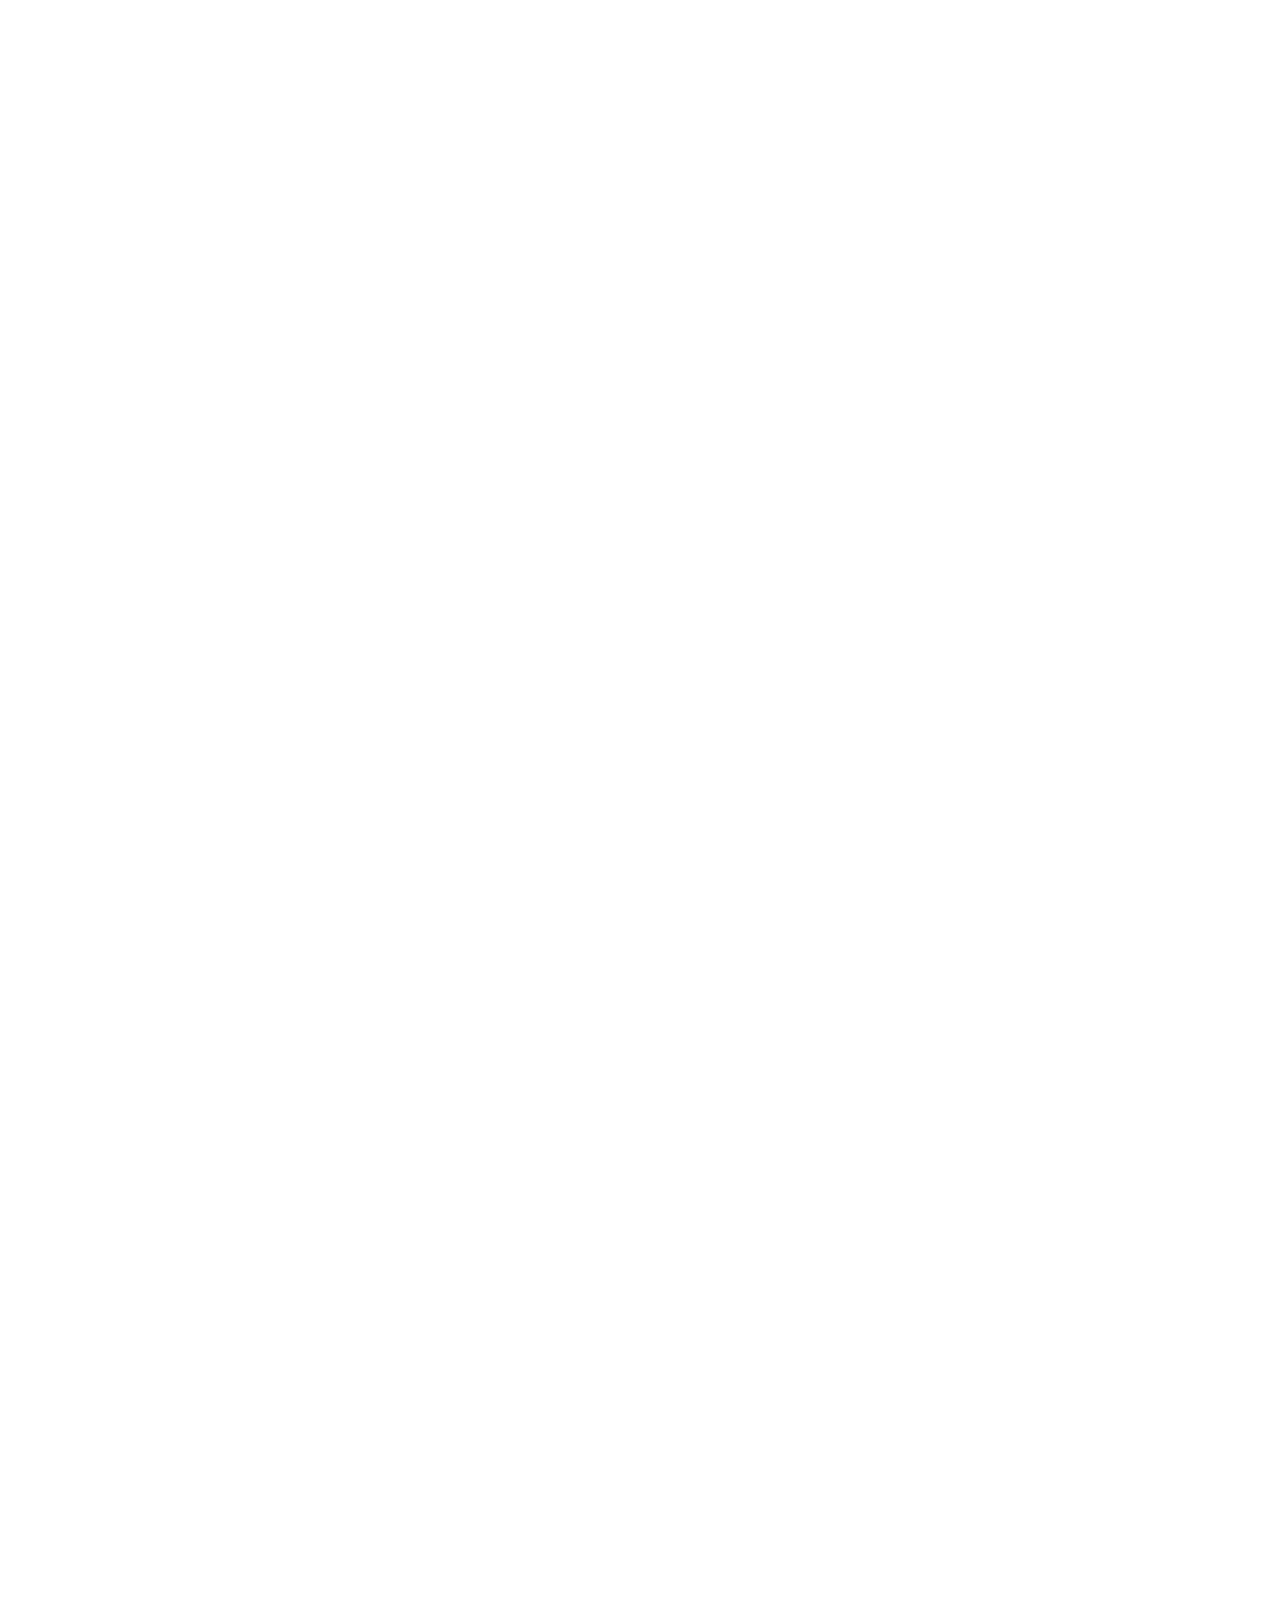
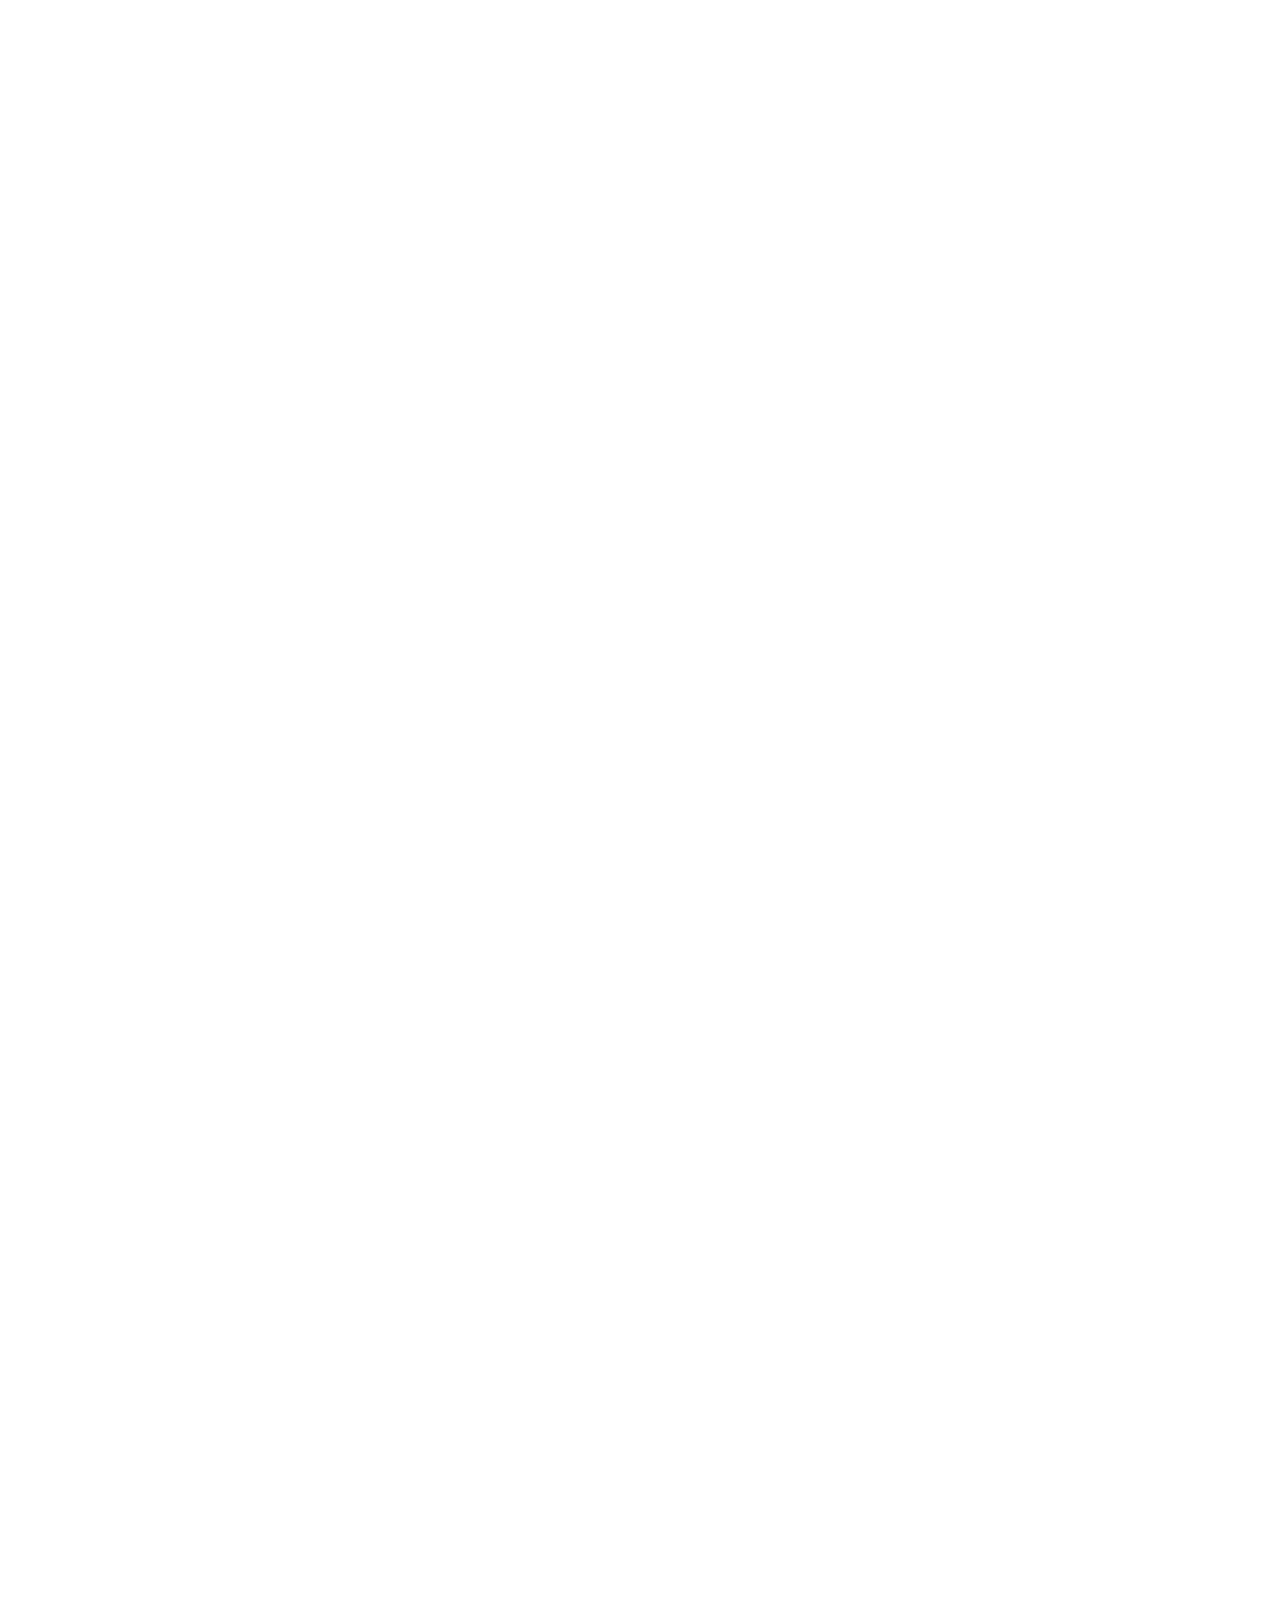
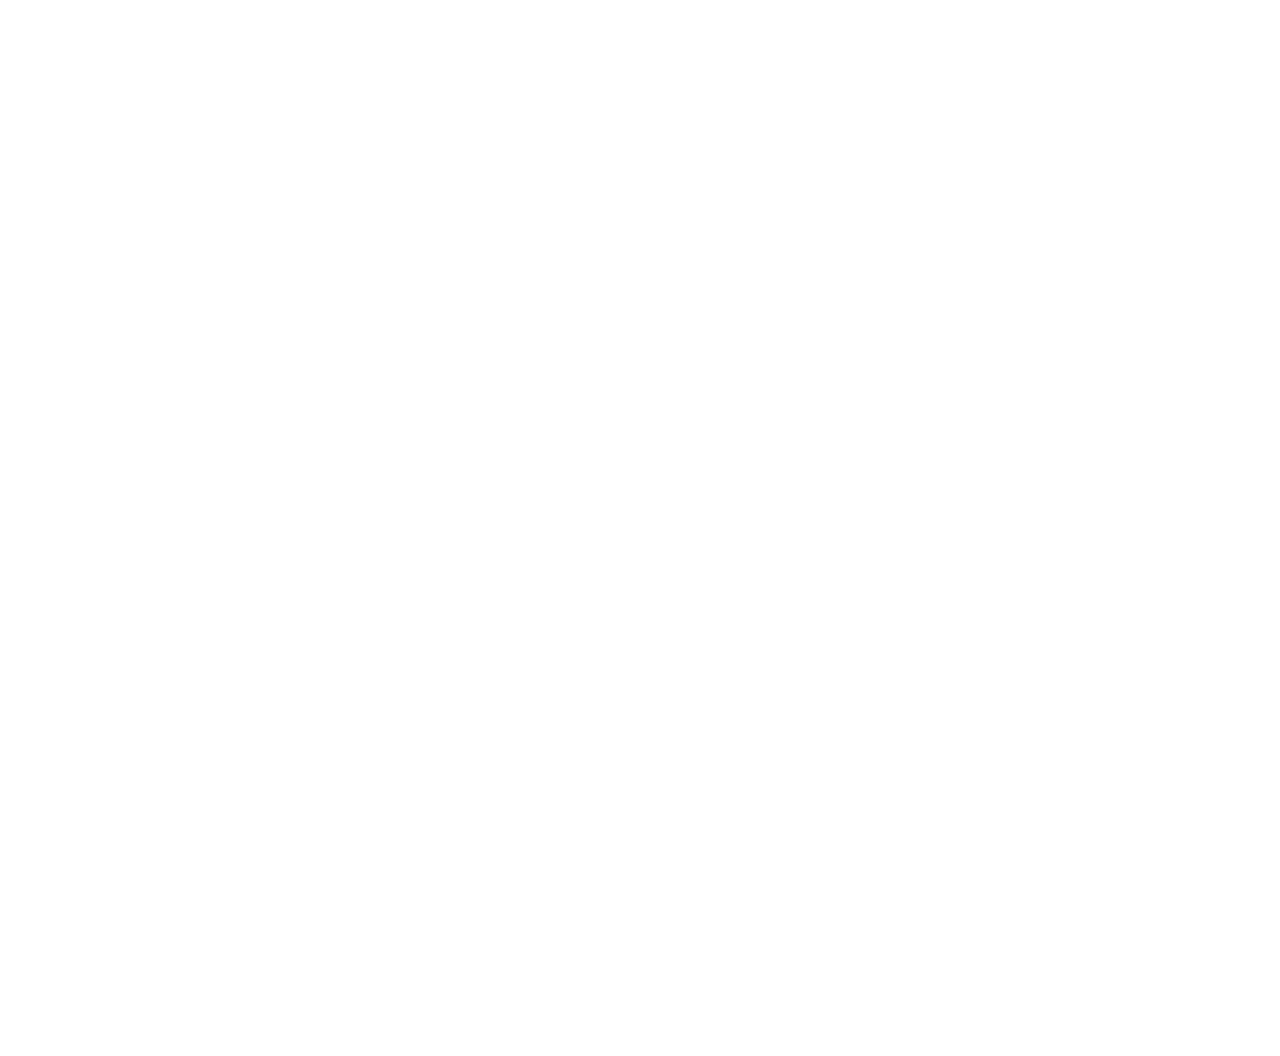
<file: Portfolio_webpage/A1/portfolio.html>
<!DOCTYPE html>
<html lang = "en">
    <head>
        <meta name="viewport" content="width=device-width, initial-scale=1.0">
        <link rel="stylesheet" href="style.css">
        <link rel="shortcut icon" href="Icons/portfolio.png" type="image/x-icon">
        <title>Portfolio</title>
    </head>
    <body style="background-image: url(Images/po_io.png); background-position: top center; background-repeat: no-repeat;">
        <div>
            <header class="hr">
                <ul style="display: grid; list-style-type: none; grid-template-columns: 1fr 5fr; align-items: center; justify-items: center;">
                    <div style="display: flex; justify-content: start; width: 100%;">
                        <li class="hr_list">
                            <img alt="Page icon" src="Icons/portfolio.png" class="pg_img">
                        </li>
                        <li>
                            <a href="index.html" id="pg_link1"><img alt="Home" src="Images/home.png" class="pg_img"></a>
                        </li>
                    </div>
                    <div style="display: flex; justify-content: end; width: 100%;">
                        <li>

                        </li>
                        <input class="search" type="text" placeholder="What's on your mind.."/>
                        <li class="hr_list">
                            <a href="portfolio.html" class="pg_link">Portfolio</a>
                        </li>
                        <li class="hr_list">
                            <a href="blog_page.html" class="pg_link">Blog</a>
                        </li>
                        <li class="hr_list">
                            <a href="e_commerce.html" class="pg_link">E-Commerce</a>
                        </li>
                    </div>
                </ul>
            </header>
        </div>
        <div class="pg_portfolio">
            <div class="name"><b><u>My name is Demilade Adeyemo</u></b></div>
            <div id="pg_portfolio01">
                <p style="font-family: cursive; color:black; text-align: left; grid-column: 3/4;">
                    I am a Computer Engineering student in 400 level. My matriculation number is 22CK031288.
                    I serve in the Technical Crew service unit.
                </p>
            </div>
            <div id="pg_portfolio02">
                <p>
                    I don't have a lot  of hobbies. I am usually swamped with reading, exercising, and even... writing. At school, I don't do much and I am satisfied with the little I do.
                </p>
            </div>
        </div>
    </body>
</html>
</file>
<file: Portfolio_webpage/A1/style.css>
:root{
    --bgcolor: ;
    --hrcolor: rgb(175, 60, 179);
    --btncolor: rgb(53, 55, 163);
}

.hr{
    background-color: var(--hrcolor);
    min-height: 50px;
    width: fit-content;
}

.pg_img{
    margin: 0px 15px;
    max-height: 50px;
    display: flex;
    align-content: center;
}

.hr_list{
    margin: 10px 20px;
    padding-top: 0.3px;
    font-size: 25px;
}

.search{
    width: 30%;
    height: 20px;
    border-radius: 2rem;
    margin: 15px;
    border: none;
    z-index: inherit;
    text-align: center;
    display: flex;
    align-content: center;
}

.pg_link{
    font-size: 25px;
    color: blue;
    text-decoration: none;
}

#pg_link1{
    padding-top: 10px;
    display: grid;
    justify-items: left;
}

.index{
    margin: 10px;
}

.pg_link:hover{
    color: greenyellow;
}

.pg_home{
    display: grid;
    grid-template: 0.5fr repeat(3, 1fr) 25fr/0.5fr repeat(3, 1fr) 0.5fr;
    min-height:fit-content;
}

.pg_portfolio{
    display: grid;
    grid-template: repeat(30, 1fr)/0.5fr repeat(3, 1fr) 0.5fr;
}

.pg_blog{
    display: grid;
    grid-template: repeat(30, 1fr)/1fr;
}

.pg_e_commerce{
    display: grid;
    grid-template-columns: 3fr 1.5fr;
}

.bg_blog{
    background-image: url(Blog/Blog.png);
    background-position: top center;
    background-repeat: no-repeat;
}

#pg_home01{
    border: 10px;
    padding: 10px;
    grid-column: 1/6;
    grid-row: 1/5;
    align-items: center;
    font-size: 100px;
    color: purple;
    text-align: center;
    display: flex;
    justify-content: center;
    align-content: center;
    background-image: url(Images/bg_page.png);
    background-repeat: no-repeat;
    background-position: top center;
    min-height: min-content;
}

#pg_home02{
    border-color: black;
    align-items: center;
    font-size: 50px;
    color: snow;
    text-align: center;
    display: flex;
    justify-content: center;
    align-content: center;
}

#pg_home03{
    align-content: center;
    font-size: 20px;
    text-align: center;
    display: flex;
    justify-content: center;
    align-content: center;
}

#pg_portfolio01{
    font-family: cursive;
    text-align: left;
    grid-column: 3/4;
    grid-row: 2/3;
    align-items: center;
    border-style: groove;
    margin: 10px;
    transition: transform 0.2s ease-out, transform 0.3s ease-out;
}

#pg_portfolio02{
    margin: 10px;
    border-style: groove;
    font-family: cursive;
    color:black;
    text-align: left;
    grid-column: 4/5;
    grid-row: 2/3;
    transition: transform 0.2s ease-out, transform 0.3s ease-out;
}

#pg_portfolio01:hover, #pg_portfolio02:hover{
    transform: scale(1.05);
}

.title{
    grid-column: 2/3;
    grid-row: 1/2;
    font-style: italic;
    font-size: 75px;
    color: black;
    margin: 20px;
}

.name{
    grid-column: 3/5;
    grid-row: 1/2;
    font-style: italic;
    font-size: 75px;
    color: black;
    margin: 20px;
}

.item_img{
    display: grid;
    grid-column: 1/3;
    align-content: center;
    max-width: 200px;
    max-height: 300px;
    transition: transform 0.2s ease-out, transform 0.3s ease-out;
}

.item_img:hover{
    transform: scale(1.05);
}

.view_items{
    display: grid;
    max-height: fit-content;
    align-items: end;
    grid-template-rows: 2fr 1fr;
    grid-template-columns: 1fr 1fr;
    margin: 10px;
    border-radius: 10px;
    box-shadow: 4px 8px 4px 8px rgba(0, 0, 0, 0.1);
    color: rgb(241, 118, 10);
    transition: transform 0.3s ease-in-out;
}

.view_items:hover{
    transform: translateY(-5px);
}

.details{
    display: grid;
    margin: 5px;
    box-sizing: border-box;
    border-radius: 5px;
    border-style: dashed;
    min-height: 125px;
    align-self: center;
}

.itemState{
    margin: 5px;
    box-sizing: border-box;
    border-radius: 5px;
    border-style: solid;
    min-height: 125px;
    text-align: center;
    font-size: 20pt;
    align-content: center;
    justify-content: center;
    min-height: 100px;
    min-width: 200px;
}

.more_details{
    display: grid;
    grid-column: 2/2;
    margin: 5px;
    box-sizing: border-box;
    border-radius: 5px;
    border-style: dashed;
    min-height: 100px;
}

.price{
    text-align: center;
    text-decoration: dashed;
}

.btn, .btn1, .btn2{
    background-color: var(--btncolor);
    padding: 8px 10px;
    color: #f0f0f0;
    border-radius: 5px;
    border-style: solid;
    cursor: pointer;
}

.btn:hover, .btn-right:hover{
    background-color: rgb(48, 172, 64);
}

p{
    color: black;
}

/* Blog page specific styles */
.container{ max-width:1100px; margin:0 auto; padding:0 12px; }
.site-header{ padding:0 12px; }
.header-inner{ display:flex; align-items:center; justify-content:space-between; max-width:1100px; margin:0 auto; }
.brand{ display:flex; align-items:center; gap:12px; padding:8px 0; }
.brand img{ height:44px }
.site-nav{ display:flex; align-items:center; gap:12px }
.blog-outer{ max-width:1100px; margin:22px auto; }
.blog-hero{ background: linear-gradient(180deg, rgba(43,122,120,0.06), transparent); padding:28px; border-radius:10px }
.hero-inner{ display:flex; justify-content:space-between; align-items:center; gap:16px; flex-wrap:wrap }
.hero-image{ width:220px; height:120px; object-fit:cover; border-radius:8px; display:block }
.post-title{ font-size:28px; margin:0 0 6px }
.post-meta{ color:#5b5b6a; font-size:0.95rem }
.layout-two{ display:grid; grid-template-columns:2fr 360px; gap:20px; margin-top:18px }
.card{ background:#fff; border-radius:8px; box-shadow:0 6px 18px rgba(16,24,40,0.04); }
.post-article{ padding:18px }
.aside-card{ padding:16px }
.muted{ color:#6b7280 }
.small{ font-size:0.85rem }
.toc a{ color:var(--btncolor); text-decoration:none }
.toc a:hover{ text-decoration:underline }
.comment-list .comment{ border-top:1px solid #eee; padding:10px 0 }
input[type='text'], input[type='email'], textarea{ width:100%; padding:10px; border-radius:6px; border:1px solid #ddd; box-sizing:border-box }
.btn.ghost{ background:transparent; color:var(--btncolor); border:1px solid #e6eef0 }

@media (max-width:900px){
    .layout-two{ grid-template-columns: 1fr; }
    .hero-image{ display:none }
}

/* small helpers for blog page spacing */
.lead{ margin-top:10px; color:#444 }
.post-article input, .post-article textarea{ margin-bottom:8px }
.aside-card ul{ padding-left:18px }
.comments{ margin-top:12px }
</file>
